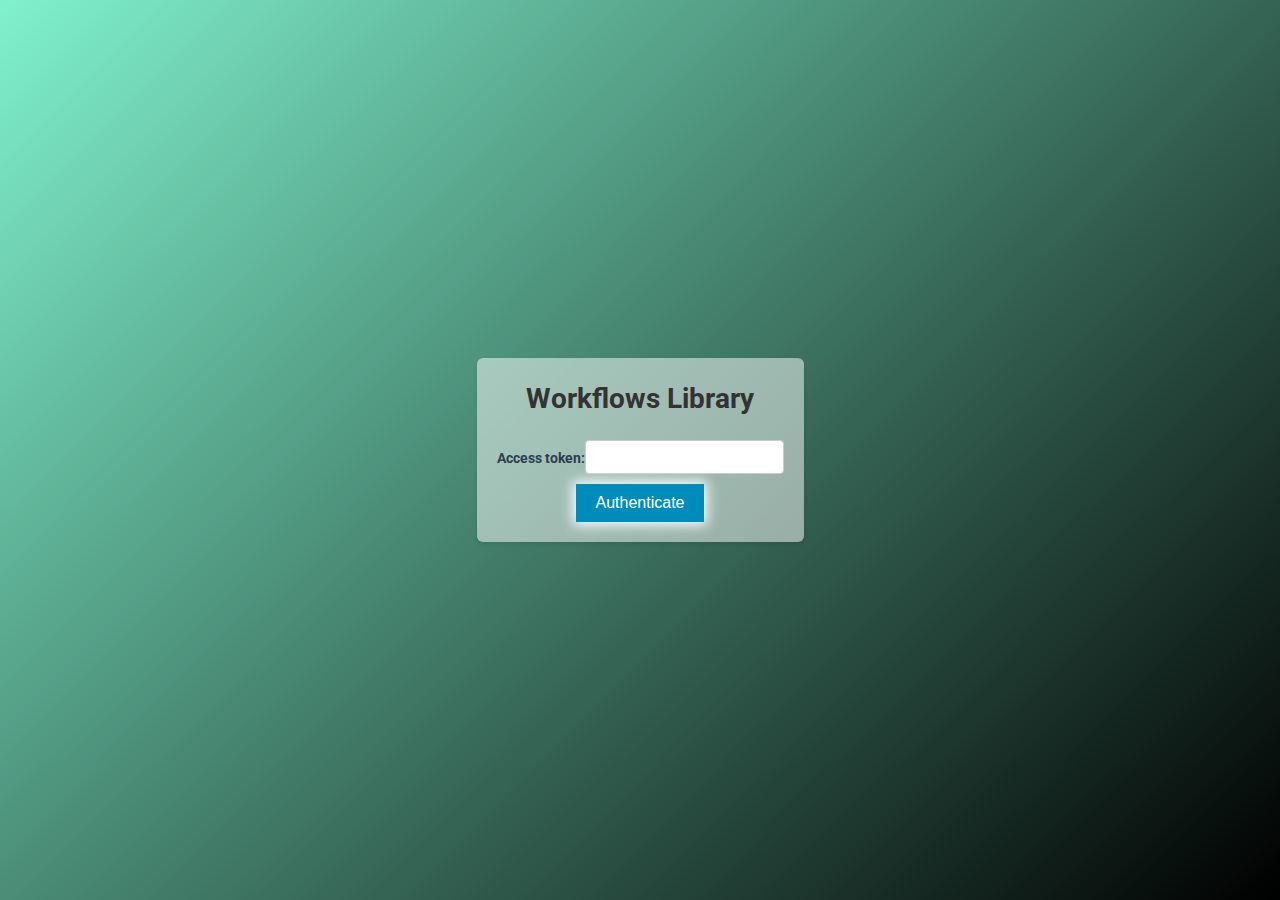
<file: index.html>
<!DOCTYPE html>
<!-- saved from url=(0014)about:internet -->
<html lang="pt">
<head>
    <meta charset="UTF-8">
    <meta name="viewport" content="width=device-width, initial-scale=1.0">
	<meta http-equiv="X-UA-Compatible" content="IE=edge" />
	<link rel="icon" type="image/png" href="./images/ícone_fundo preto.png"/>
    <title>Repositório Smarthis</title>
    <link rel="stylesheet" href="./css/login_style.css">
</head>
<body>
    <div class="container">
        <h1>Workflows Library</h1>
        <div id="authentication">
			<div id="token-label" style="display: flex;">
				<label for="token">Access token:</label>
            	<input type="password" id="token">
			</div>
            <div style="margin: auto;">
				<button id="authenticate">Authenticate</button>
				<div class="loadingio-spinner-1" style="display: none;">
					<div class="ldio-xfs3spiavjg">
					<div><div></div></div><div><div></div></div><div><div></div></div><div><div></div></div><div><div></div></div><div><div></div></div><div><div></div></div><div><div></div></div>
					</div>
				</div>
			</div>
        </div>
        <div id="project-selection" class="hidden">
			<h2 id="titleProjectSelection">Project Selection</h2>
			<div class="section" id="idProjeto">
				<div class="searchProject">
					<label for="projectId">Project ID:</label>
					<input type="text" id="projectId">
					<button id="verifyProjectId">Access project</button>
					<div class="loadingio-spinner-2" style="display: none;">
						<div class="ldio-xfs3spiavjg">
						<div><div></div></div><div><div></div></div><div><div></div></div><div><div></div></div><div><div></div></div><div><div></div></div><div><div></div></div><div><div></div></div>
						</div>
					</div>
				</div>
			</div>
			<div class="section hidden" id="pesquisarProjeto">
				<div class="searchProject">
					<label for="projectSearch">Search Project:</label>
					<input type="text" id="projectSearch">
					<button id="search">Search</button>
					<div class="loadingio-spinner-3" style="display: none;">
						<div class="ldio-xfs3spiavjg">
						<div><div></div></div><div><div></div></div><div><div></div></div><div><div></div></div><div><div></div></div><div><div></div></div><div><div></div></div><div><div></div></div>
						</div>
					</div>
				</div>
				<h3 id="results" style="text-align: center; display: none; margin: 10%;">Results</h3>
				<div>
					<ul id="projectResults"></ul>
				</div>
			</div>
			<div class="radio-buttons">
				<input type="radio" id="radioIdProjeto" name="projectOptions" checked>
				<label for="radioIdProjeto">Project ID</label>
				<input type="radio" id="radioPesquisarProjeto" name="projectOptions">
				<label for="radioPesquisarProjeto">Search Project</label>
			</div>
			<div class="logout">
				<button id="logoutButton">Logout</button>
			</div>
		</div>
		
    </div>
	<script src="./js/jquery-3.6.4.js"></script>
    <script src="./js/login.js"></script>
</body>
</html>
</file>
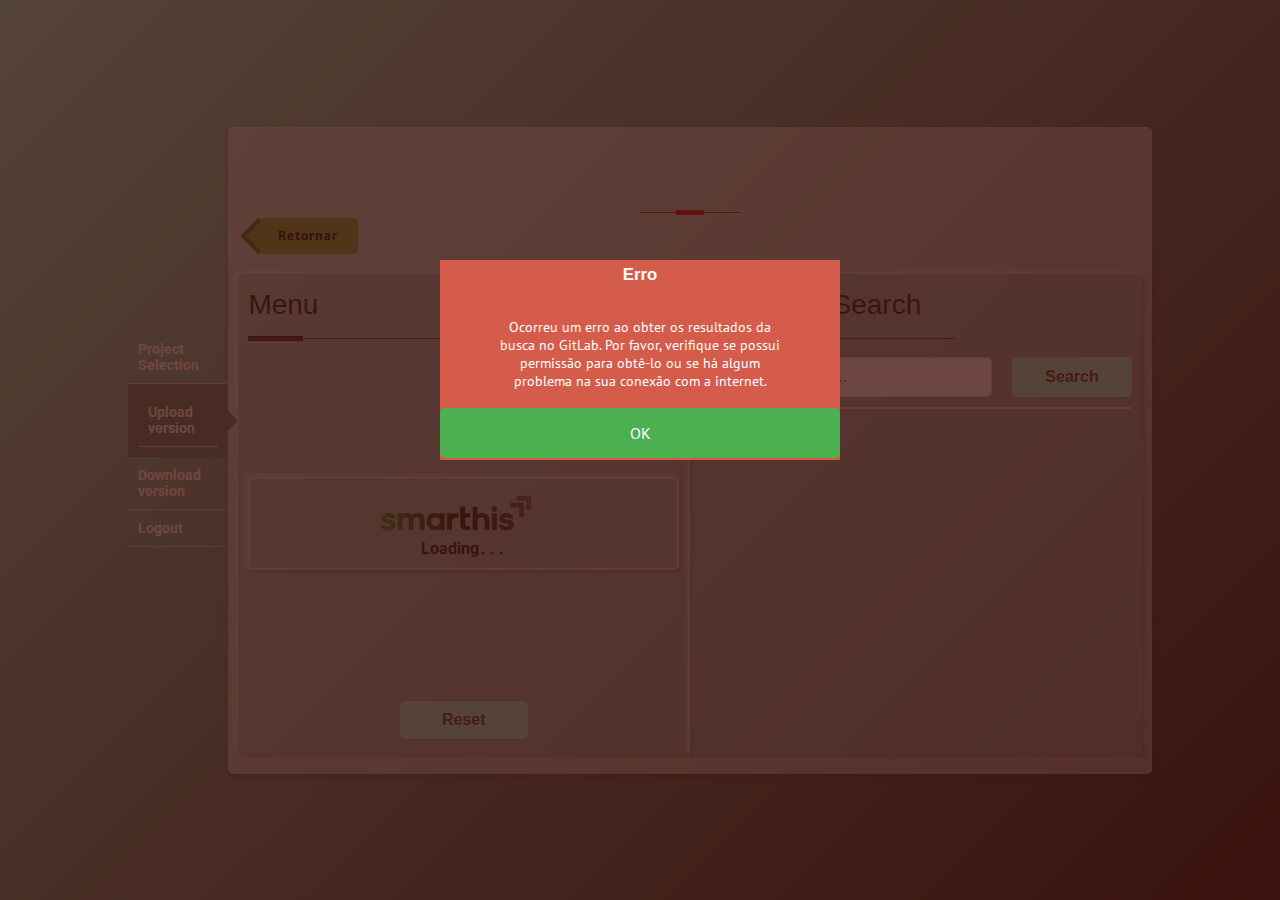
<file: pages/EncontrarCaminhoWorkflow.html>
<!DOCTYPE html>
<!-- saved from url=(0014)about:internet -->
<html lang="en">
<head>
    <meta charset="UTF-8">
    <meta name="viewport" content="width=device-width, initial-scale=1.0">
	<meta http-equiv="X-UA-Compatible" content="IE=edge" />
	<link rel="icon" type="image/png" href="../images/ícone_fundo preto.png"/>
	<link rel="stylesheet" href="../css/styleFindPath.css">
	<link rel="stylesheet" href="../css/balloon.css">
    <title>File Search</title>
</head>
<body>
	<div class="pageComplete">
		<div class="menuSidebar">
			<div class="left-container">
				<nav>
					<ul class="mcd-menu">
						<li class="main-li-menu"><a href="EncontrarProjeto.html" style="font-size: 14px;"><strong>Project Selection</strong></a></li>
						<li class="li-menu"><a href="EnviarWorkflow.html" style="font-size: 14px;"><strong>Upload version</strong></a></li>
						<li class="main-li-menu"><a href="PesquisarWorkflow.html" style="font-size: 14px;"><strong>Download version</strong></a></li>
						<li id="logout" class="main-li-menu"><a href="../index.html" style="font-size: 14px;"><strong>Logout</strong></a></li>
					</ul>
				</nav>
			</div>
		</div>
		<div class="menu-container">
			<div class="main-title">
				<div class="one">
					<h1 id="title-name">File Search</h1>
				</div>
				<div class="breadcrumb-reverse flat-reverse">
					<div></div>
					<a href="EnviarWorkflow.html" >Retornar</a>
					
				</div>
			</div>
			<div class="left-side">
				<div class="three">
					<h1 style="margin-bottom: 10px;">Menu</h1>
				</div>
				<div id="menuContainer" class="0">
					<div class="loading">
						<div class="imagem-degrade" style="display: none;"></div>
						<div class="loadingTitle" style="display: none;">
							<span class="carregando-texto">Loading</span><span class="pontos"><span class="ponto">.</span><span class="ponto">.</span><span class="ponto">.</span></span>
						</div>
					</div>
				</div>
				<div class="reset-button-container">
					<button class="reset-button" id="resetButton">Reset</button>
				</div>
			</div>
			<div class="right-side">
				<div class="three">
					<h1>Advanced Search</h1>
				</div>
				<form id="searchForm">
				  <div data-balloon-length="large" aria-label="You can search for a term or a part of the path where the desired file is located. To search a part of the path, simply place the forward slash between each section. For example: area/subarea/file.xaml(complete path) or area/subarea(part of a path)." data-balloon-pos="up" id="div-searchInput"><input type="text" id="searchInput" placeholder="Type your search..."></div>
				  <button id="search" class="search-button" type="submit">Search</button>
				</form>
				<div id="searchResults">
					<div class="loading">
						<div class="imagem-degrade" style="display: none;"></div>
						<div class="loadingTitle" style="display: none;">
							<span class="carregando-texto">Loading</span><span class="pontos"><span class="ponto">.</span><span class="ponto">.</span><span class="ponto">.</span></span>
						</div>
					</div>
					<div id="noResult" style="display: none;"><p style="text-align: center;">O caminho desejado não existe. Selecione o caminho abaixo para criá-lo.</p></div>
				</div>
			</div>
			<div id="file-infos">
				<div id="contents"></div>
			</div>
		</div>		
	</div>
	


<!-- svg icons -->
	<div id="svg-icons" style="display: none;">
		<svg version="1.1" id="Layer_1" xmlns="http://www.w3.org/2000/svg" xmlns:xlink="http://www.w3.org/1999/xlink" x="0px" y="0px"
			width="64px" height="16px" viewBox="0 0 64 16" enable-background="new 0 0 64 16" xml:space="preserve">
		<g id="arrow" transform="translate(0, 0)">
			<path style=" stroke:none;fill-rule:evenodd;fill:rgb(129 253 255 / 80%);fill-opacity:1;" d="M 1.226562 11.855469 L 0.148438 10.847656 C -0.0507812 10.664062 -0.0507812 10.363281 0.148438 10.179688 L 4.621094 6 L 0.148438 1.820312 C -0.0507812 1.636719 -0.046875 1.332031 0.148438 1.152344 L 1.226562 0.140625 C 1.421875 -0.0429688 1.746094 -0.0429688 1.941406 0.140625 L 6.765625 4.648438 L 6.773438 4.65625 L 7.851562 5.664062 C 8.046875 5.847656 8.050781 6.148438 7.851562 6.335938 L 6.773438 7.34375 L 6.765625 7.351562 L 1.941406 11.855469 C 1.746094 12.042969 1.425781 12.042969 1.226562 11.855469 Z M 1.226562 11.855469 "/>
		</g>
		<g id="closed-folder" transform="translate(16, 0)">
			<path fill="rgba(255, 255, 255, 0.8)" d="M15,3H8.3999996L5.6999998,0.3C5.5,0.1,5.3000002,0,5,0H1C0.4,0,0,0.4,0,1v14c0,0.6000004,0.4,1,1,1h14
				c0.6000004,0,1-0.3999996,1-1V4C16,3.4000001,15.6000004,3,15,3z"/>
		</g>
		<g id="open-folder" transform="translate(32, 0)">
			<path fill="rgba(255, 255, 255, 0.8)" d="M15.8000002,7.4000001C15.6000004,7.1999998,15.3000002,7,15,7H4
				C3.5999999,7,3.2,7.1999998,3.0999999,7.5999999l-3,7.0000005C-0.1,15.1999998,0.1,16,1,16h11
				c0.3999996,0,0.8000002-0.1999998,0.8999996-0.6000004l3-7C16.1000004,8.1000004,16,7.6999998,15.8000002,7.4000001z"/>
			<path fill="rgba(255, 255, 255, 0.8)" d="M1.2,6.8000002C1.7,5.6999998,2.8,5,4,5h9V3c0-0.5999999-0.3999996-1-1-1H6.4000001L4.6999998,0.3
				C4.5,0.1,4.3000002,0,4,0H1C0.4,0,0,0.4,0,1v8.6999998L1.2,6.8000002z"/>
		</g>
		<g id="file" transform="translate(48, 0)">
			<path style=" stroke:none;fill-rule:nonzero;fill:rgb(255,255,255,1);fill-opacity:1;" d="M 12 3.390625 C 12 3.238281 11.894531 3.105469 11.746094 3.0625 L 8.648438 0.144531 C 8.582031 0.0664062 8.480469 0.0195312 8.375 0.0195312 L 2.972656 0.0195312 C 2.625 0.0195312 2.34375 0.292969 2.34375 0.628906 L 2.34375 2.335938 L 0.628906 2.335938 C 0.28125 2.335938 0 2.609375 0 2.945312 L 0 13.371094 C 0 13.707031 0.28125 13.980469 0.628906 13.980469 L 9.03125 13.980469 C 9.378906 13.980469 9.65625 13.707031 9.65625 13.371094 L 9.65625 11.667969 L 11.371094 11.667969 C 11.71875 11.667969 11.996094 11.394531 11.996094 11.058594 C 11.996094 8.503906 11.996094 5.949219 11.996094 3.394531 Z M 3.042969 2.335938 L 3.042969 0.699219 L 8.023438 0.699219 L 8.023438 3.453125 C 8.023438 3.644531 8.179688 3.796875 8.375 3.796875 L 11.296875 3.796875 C 11.296875 6.191406 11.296875 8.585938 11.296875 10.980469 L 9.652344 10.980469 L 9.652344 5.707031 C 9.652344 5.554688 9.546875 5.421875 9.398438 5.378906 L 6.304688 2.460938 C 6.242188 2.382812 6.140625 2.335938 6.035156 2.335938 Z M 6.386719 3.527344 L 8.488281 5.433594 L 6.386719 5.433594 Z M 0.703125 13.300781 L 0.703125 3.015625 L 5.683594 3.015625 L 5.683594 5.773438 C 5.683594 5.960938 5.84375 6.113281 6.035156 6.113281 L 8.957031 6.113281 C 8.957031 8.511719 8.957031 10.90625 8.957031 13.300781 Z M 2.035156 7.9375 C 2.082031 7.882812 2.148438 7.851562 2.222656 7.851562 L 6.351562 7.851562 C 6.421875 7.851562 6.492188 7.882812 6.539062 7.933594 C 6.585938 7.988281 6.613281 8.058594 6.613281 8.128906 C 6.613281 8.199219 6.585938 8.269531 6.539062 8.320312 C 6.488281 8.375 6.421875 8.40625 6.351562 8.40625 L 2.222656 8.40625 C 2.148438 8.40625 2.082031 8.375 2.035156 8.324219 C 1.933594 8.210938 1.933594 8.046875 2.035156 7.9375 Z M 2.035156 11.226562 C 2.082031 11.171875 2.148438 11.140625 2.222656 11.140625 L 7.5 11.140625 C 7.574219 11.140625 7.640625 11.171875 7.6875 11.226562 C 7.738281 11.277344 7.761719 11.347656 7.761719 11.417969 C 7.765625 11.488281 7.738281 11.558594 7.691406 11.609375 C 7.640625 11.664062 7.574219 11.695312 7.5 11.695312 L 2.222656 11.695312 C 2.152344 11.695312 2.085938 11.664062 2.039062 11.609375 C 1.9375 11.5 1.9375 11.335938 2.039062 11.226562 Z M 7.5 9.496094 C 7.574219 9.496094 7.640625 9.527344 7.6875 9.582031 C 7.789062 9.691406 7.789062 9.855469 7.6875 9.96875 C 7.640625 10.019531 7.574219 10.050781 7.5 10.046875 L 2.222656 10.046875 C 2.152344 10.046875 2.085938 10.019531 2.039062 9.96875 C 1.988281 9.914062 1.960938 9.84375 1.960938 9.773438 C 1.960938 9.703125 1.988281 9.632812 2.039062 9.582031 C 2.085938 9.527344 2.152344 9.496094 2.222656 9.496094 Z M 2.035156 6.289062 C 2.082031 6.238281 2.152344 6.207031 2.222656 6.207031 L 4.664062 6.207031 C 4.734375 6.207031 4.804688 6.238281 4.851562 6.289062 C 4.953125 6.402344 4.953125 6.566406 4.851562 6.675781 C 4.804688 6.730469 4.738281 6.757812 4.664062 6.761719 L 2.222656 6.761719 C 2.148438 6.761719 2.082031 6.730469 2.035156 6.679688 C 1.933594 6.566406 1.933594 6.402344 2.035156 6.289062 Z M 2.035156 4.648438 C 2.082031 4.59375 2.152344 4.5625 2.222656 4.5625 L 3.566406 4.5625 C 3.636719 4.5625 3.707031 4.59375 3.753906 4.644531 C 3.851562 4.757812 3.851562 4.921875 3.753906 5.03125 C 3.707031 5.085938 3.640625 5.113281 3.566406 5.117188 L 2.222656 5.117188 C 2.152344 5.117188 2.085938 5.085938 2.039062 5.035156 C 1.988281 4.980469 1.960938 4.910156 1.960938 4.839844 C 1.960938 4.769531 1.988281 4.699219 2.039062 4.648438 Z M 8.726562 1.210938 L 10.832031 3.117188 L 8.726562 3.117188 Z M 8.726562 1.210938 "/>
		</g>
		</svg>
	</div>

	<script src="../js/jquery-3.6.4.js"></script>
	<script src="../js/scriptFindPath.js"></script>
</body>
</html>
</file>
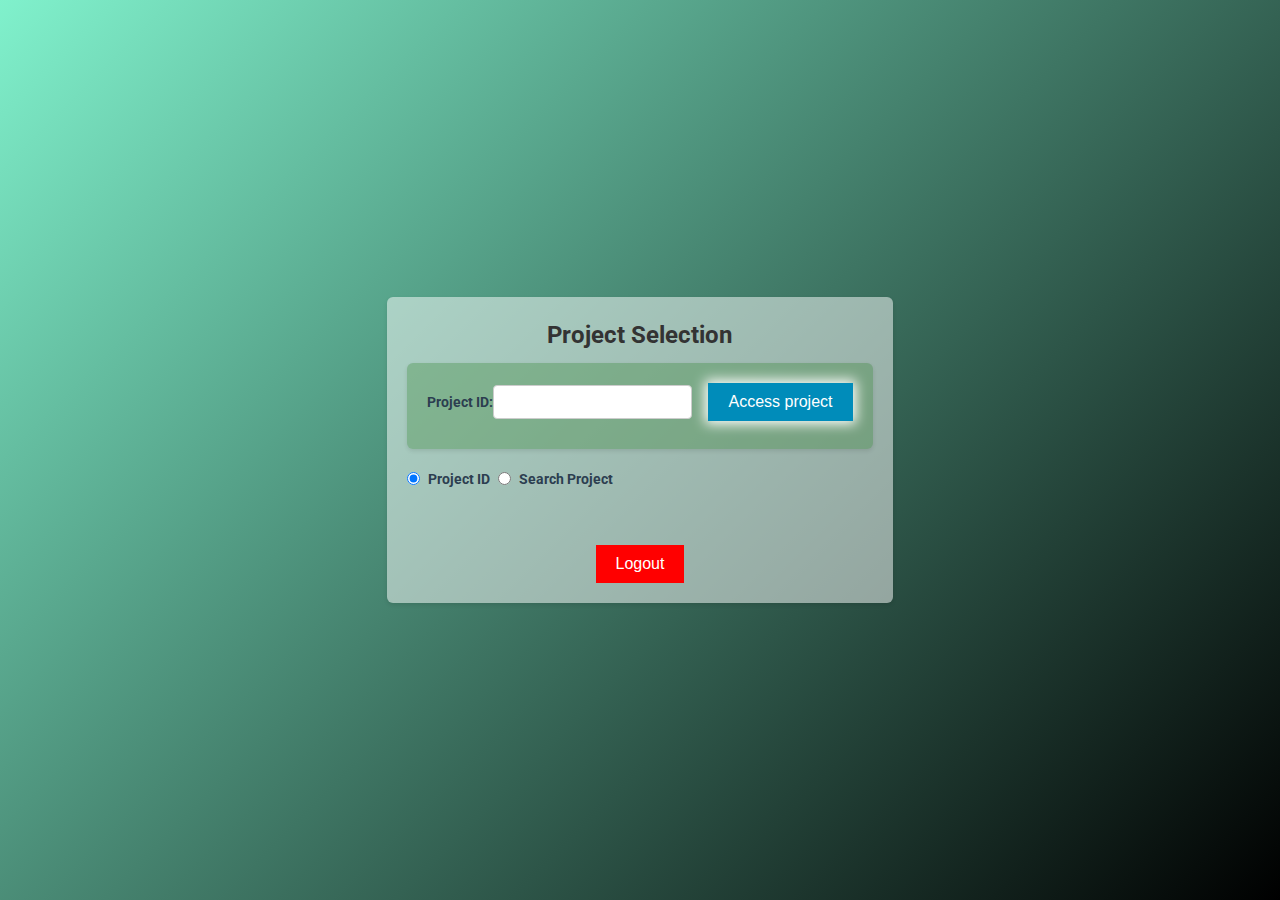
<file: pages/EncontrarProjeto.html>
<!DOCTYPE html>
<!-- saved from url=(0014)about:internet -->
<html lang="pt">
<head>
    <meta charset="UTF-8">
    <meta name="viewport" content="width=device-width, initial-scale=1.0">
	<meta http-equiv="X-UA-Compatible" content="IE=edge" />
	<link rel="icon" type="image/png" href="../images/ícone_fundo preto.png"/>
    <title>Repositório Smarthis</title>
    <link rel="stylesheet" href="../css/searchProject.css">
</head>
<body>
    <div class="container">
        <div id="project-selection">
			<h2 id="titleProjectSelection">Project Selection</h2>
			<div class="section" id="idProjeto">
				<div class="searchProject">
					<label for="projectId">Project ID:</label>
					<input type="text" id="projectId">
					<button id="verifyProjectId">Access project</button>
					<div class="loadingio-spinner-2" style="display: none;">
						<div class="ldio-xfs3spiavjg">
						<div><div></div></div><div><div></div></div><div><div></div></div><div><div></div></div><div><div></div></div><div><div></div></div><div><div></div></div><div><div></div></div>
						</div>
					</div>
				</div>
			</div>
			<div class="section" id="pesquisarProjeto">
				<div class="searchProject">
					<label for="projectSearch">Search Project:</label>
					<input type="text" id="projectSearch">
					<button id="search">Search</button>
					<div class="loadingio-spinner-3" style="display: none;">
						<div class="ldio-xfs3spiavjg">
						<div><div></div></div><div><div></div></div><div><div></div></div><div><div></div></div><div><div></div></div><div><div></div></div><div><div></div></div><div><div></div></div>
						</div>
					</div>
				</div>
				<h3 id="results" style="display: none;">Results</h3>
				<div>
					<ul id="projectResults" style="display: none;"></ul>
				</div>
			</div>
			<div class="radio-buttons">
				<input type="radio" id="radioIdProjeto" name="projectOptions" checked>
				<label for="radioIdProjeto">Project ID</label>
				<input type="radio" id="radioPesquisarProjeto" name="projectOptions">
				<label for="radioPesquisarProjeto">Search Project</label>
			</div>
			<div class="logout">
				<button id="logoutButton">Logout</button>
			</div>
		</div>
		
    </div>
	<script src="../js/jquery-3.6.4.js"></script>
    <script src="../js/searchProject.js"></script>
</body>
</html>
</file>
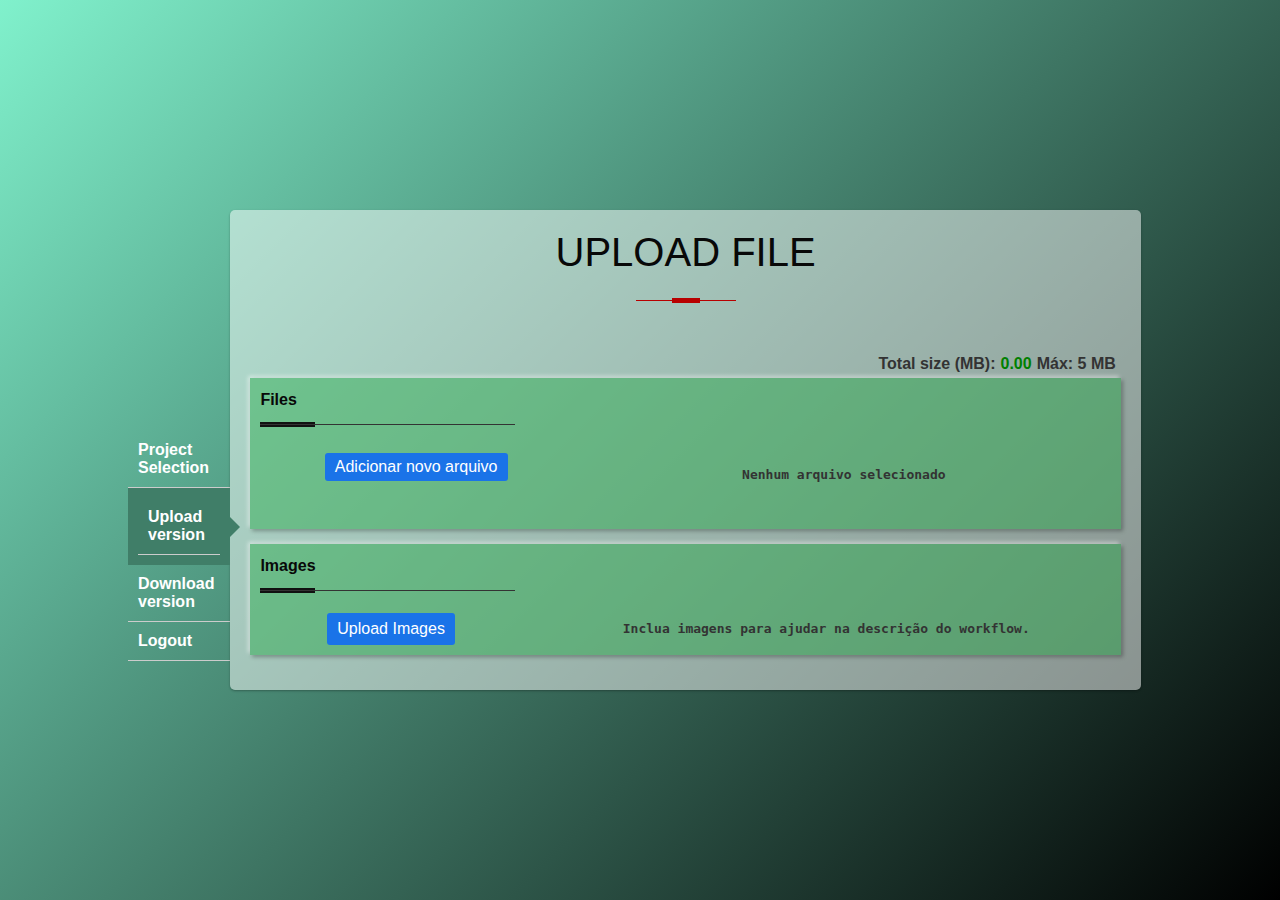
<file: pages/EnviarWorkflow.html>
<!DOCTYPE html>
<!-- saved from url=(0014)about:internet -->
<html lang="en">
<head>
    <meta charset="UTF-8">
    <meta name="viewport" content="width=device-width, initial-scale=1.0">
	<meta http-equiv="X-UA-Compatible" content="IE=edge" />
	<link rel="icon" type="image/png" href="../images/ícone_fundo preto.png"/>
	<link rel="stylesheet" href="../css/sendWorkflowStyle.css">
  <link rel="stylesheet" href="https://cdnjs.cloudflare.com/ajax/libs/font-awesome/6.1.0/css/all.min.css">
    <title>List GitLab Projects</title>
</head>
<body>
  <div class="pageComplete">
    <div class="menuSidebar">
			<div class="left-container">
				<nav>
					<ul class="mcd-menu">
						<li class="main-li-menu"><a href="EncontrarProjeto.html"><strong>Project Selection</strong></a></li>
						<li class="li-menu"><a href="EnviarWorkflow.html"><strong>Upload version</strong></a></li>
						<li class="main-li-menu"><a href="PesquisarWorkflow.html"><strong>Download version</strong></a></li>
						<li id="logout" class="main-li-menu"><a href="../index.html"><strong>Logout</strong></a></li>
					</ul>
				</nav>
			</div>
		</div>
    <div class="container">
      <div class="one">
        <h1 class="one-title">UPLOAD FILE</h1>
      </div>
      <div class="totalSize">
        <label>Total size (MB):</label>
        <span id="spanTotalSize" style="font-weight: 700; color: green;">0.00</span>
        <label>Máx: 5 MB</label>
      </div>
      <div id="content">
        <div class="three">
          <h1 id="fileDescription">Files</h1>
        </div>
        <div class="contentFiles">
          <div class="file-area">
            <input type="file" id="fileInput" multiple style="display: none;">
            <div id="fileUpload" class="file-upload">
              <button id="addFileButton" type="button">Adicionar novo arquivo</button>
            </div>
            <div id="fileList" class="file-list-container"></div>
            <label for="fileSelect" hidden>Selecionar arquivo principal:</label>
            <span id="selectedFileName" hidden></span>
            <select id="fileSelect" hidden>
              <option>Selecione um arquivo</option>
            </select>
          </div>
          <div id="inicial">Nenhum arquivo selecionado</div>
          <div id="infoArea" class="info-area">
            <div class="one">
              <h1 id="infoWorkflow"></h1>
            </div>
            <div class="containerDescription">
              <div class="three">
                <h1 id="fileDescription">Descrição</h1>
              </div>
              <div class="textarea-container">
                <textarea id="description" maxlength="5000" onkeypress="checkInput(event)" rows="5" cols="50" placeholder="Descrição do arquivo"></textarea>
              </div>
            </div>
            <div class="containerDescription">
              <div class="three">
                <h1 id="fileDescription">Argumentos</h1>
              </div>
              <table id="argumentsTable">
                <thead>
                  <tr>
                    <th style="width: 150px;">Nome</th>
                    <th style="width: 150px;">Direção</th>
                    <th style="width: 150px;">Tipo</th>
                    <th>Descrição</th>
                  </tr>
                </thead>
                <tbody id="argumentsTableBody">
                </tbody>
              </table>
            </div>
            <div style="display: flex; justify-content: space-around; margin-top: 3em;">
              <button id="remove">Remove File</button>
              <button class="selectSaveFile selectSaveFileHover" id="save">Save Change</button>
            </div>
            <div style="text-align: center; margin-top: 20px;">
              <button id="advance" style="width: 200px; text-align: center;">Go to Upload Page</button>
            </div>
          </div>
        </div>
      </div> 
      <div class="image">
        <div class="three">
          <h1 id="fileDescription">Images</h1>
        </div>
        <div id="selectImage">  
          <button id="uploadImage">Upload Images</button>
          <div id="noImage">Inclua imagens para ajudar na descrição do workflow.</div>
        </div>
        <div class="viewImage"></div>
        <div style="display: flex; justify-content: center;">
          <button class="selectSaveImage selectSaveImageHover" id="saveImages" style="display: none; width: 200px; height: 2em;">Save images</button>
        </div>
      </div>
    </div>
  </div>
  
  <script src="../js/jquery-3.6.4.js"></script>
  <script src="../js/sendScript.js"></script>
  <script src="../js/FileSaver.js"></script>
  <script src="../js/jszip.js"></script>
</body>
</html>
</file>
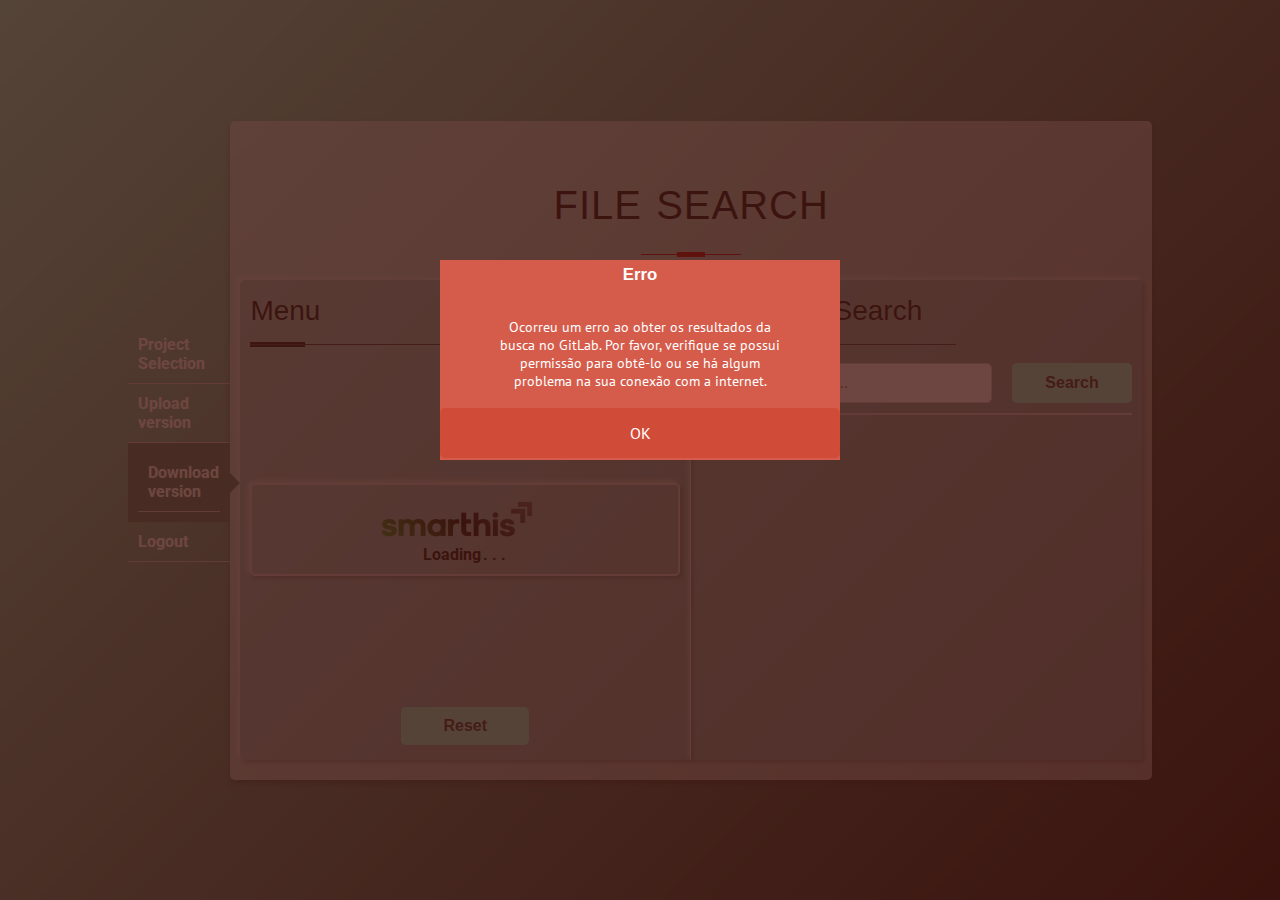
<file: pages/PesquisarWorkflow.html>
<!DOCTYPE html>
<!-- saved from url=(0014)about:internet -->
<html lang="en">
<head>
    <meta charset="UTF-8">
    <meta name="viewport" content="width=device-width, initial-scale=1.0">
	<meta http-equiv="X-UA-Compatible" content="IE=edge" />
	<link rel="icon" type="image/png" href="../images/ícone_fundo preto.png"/>
	<link rel="stylesheet" href="../css/style.css">
	<link rel="stylesheet" href="../css/balloon.css">
    <title>File Search</title>
</head>
<body>
	<div class="pageComplete">
		<div class="menuSidebar">
			<div class="left-container">
				<nav>
					<ul class="mcd-menu">
						<li class="main-li-menu"><a href="EncontrarProjeto.html"><strong>Project Selection</strong></a></li>
						<li class="main-li-menu"><a href="EnviarWorkflow.html"><strong>Upload version</strong></a></li>
						<li class="main-li-menu li-menu"><a href="PesquisarWorkflow.html"><strong>Download version</strong></a></li>
						<li class="main-li-menu"><a href="../index.html"><strong>Logout</strong></a></li>
					</ul>
				</nav>
			</div>
		</div>
		<div class="menu-container">
			<div class="main-title">
				<div class="one">
					<h1>File Search</h1>
				</div>
			</div>
			<div class="left-side">
				<div class="three">
					<h1 style="margin-bottom: 10px;">Menu</h1>
				</div>
				<div id="menuContainer" class="0">
					<div class="loading">
						<div class="imagem-degrade" style="display: none;"></div>
						<div class="loadingTitle" style="display: none;">
							<span class="carregando-texto">Loading</span><span class="pontos"><span class="ponto">.</span><span class="ponto">.</span><span class="ponto">.</span></span>
						</div>
					</div>
				</div>
				<div class="reset-button-container">
					<button class="reset-button" id="resetButton">Reset</button>
				</div>
			</div>
			<div class="right-side">
				<div class="three">
					<h1>Advanced Search</h1>
				</div>
				<form id="searchForm">
				  <div data-balloon-length="large" aria-label="You can search for a term or a part of the path where the desired file is located. To search a part of the path, simply place the forward slash between each section. For example: area/subarea/file.xaml(complete path) or area/subarea(part of a path)." data-balloon-pos="up" id="div-searchInput"><input type="text" id="searchInput" placeholder="Type your search..."></div>
				  <button id="search" class="search-button" type="submit">Search</button>
				</form>
				<div id="searchResults">
					<div class="loading">
						<div class="imagem-degrade" style="display: none;"></div>
						<div class="loadingTitle" style="display: none;">
							<span class="carregando-texto">Loading</span><span class="pontos"><span class="ponto">.</span><span class="ponto">.</span><span class="ponto">.</span></span>
						</div>
					</div>
					<div id="noResult" style="display: none;"><p style="text-align: center;">Nenhum resultado encontrado</p></div>
				</div>
			</div>
			<div id="file-infos">
				<div id="contents"></div>
			</div>
		</div>
	</div>
	


<!-- svg icons -->
	<div id="svg-icons" style="display: none;">
		<svg version="1.1" id="Layer_1" xmlns="http://www.w3.org/2000/svg" xmlns:xlink="http://www.w3.org/1999/xlink" x="0px" y="0px"
			width="64px" height="16px" viewBox="0 0 64 16" enable-background="new 0 0 64 16" xml:space="preserve">
		<g id="arrow" transform="translate(0, 0)">
			<path style=" stroke:none;fill-rule:evenodd;fill:rgb(129 253 255 / 80%);fill-opacity:1;" d="M 1.226562 11.855469 L 0.148438 10.847656 C -0.0507812 10.664062 -0.0507812 10.363281 0.148438 10.179688 L 4.621094 6 L 0.148438 1.820312 C -0.0507812 1.636719 -0.046875 1.332031 0.148438 1.152344 L 1.226562 0.140625 C 1.421875 -0.0429688 1.746094 -0.0429688 1.941406 0.140625 L 6.765625 4.648438 L 6.773438 4.65625 L 7.851562 5.664062 C 8.046875 5.847656 8.050781 6.148438 7.851562 6.335938 L 6.773438 7.34375 L 6.765625 7.351562 L 1.941406 11.855469 C 1.746094 12.042969 1.425781 12.042969 1.226562 11.855469 Z M 1.226562 11.855469 "/>
		</g>
		<g id="closed-folder" transform="translate(16, 0)">
			<path fill="rgba(255, 255, 255, 0.8)" d="M15,3H8.3999996L5.6999998,0.3C5.5,0.1,5.3000002,0,5,0H1C0.4,0,0,0.4,0,1v14c0,0.6000004,0.4,1,1,1h14
				c0.6000004,0,1-0.3999996,1-1V4C16,3.4000001,15.6000004,3,15,3z"/>
		</g>
		<g id="open-folder" transform="translate(32, 0)">
			<path fill="rgba(255, 255, 255, 0.8)" d="M15.8000002,7.4000001C15.6000004,7.1999998,15.3000002,7,15,7H4
				C3.5999999,7,3.2,7.1999998,3.0999999,7.5999999l-3,7.0000005C-0.1,15.1999998,0.1,16,1,16h11
				c0.3999996,0,0.8000002-0.1999998,0.8999996-0.6000004l3-7C16.1000004,8.1000004,16,7.6999998,15.8000002,7.4000001z"/>
			<path fill="rgba(255, 255, 255, 0.8)" d="M1.2,6.8000002C1.7,5.6999998,2.8,5,4,5h9V3c0-0.5999999-0.3999996-1-1-1H6.4000001L4.6999998,0.3
				C4.5,0.1,4.3000002,0,4,0H1C0.4,0,0,0.4,0,1v8.6999998L1.2,6.8000002z"/>
		</g>
		<g id="file" transform="translate(48, 0)">
			<path style=" stroke:none;fill-rule:nonzero;fill:rgb(255,255,255,1);fill-opacity:1;" d="M 12 3.390625 C 12 3.238281 11.894531 3.105469 11.746094 3.0625 L 8.648438 0.144531 C 8.582031 0.0664062 8.480469 0.0195312 8.375 0.0195312 L 2.972656 0.0195312 C 2.625 0.0195312 2.34375 0.292969 2.34375 0.628906 L 2.34375 2.335938 L 0.628906 2.335938 C 0.28125 2.335938 0 2.609375 0 2.945312 L 0 13.371094 C 0 13.707031 0.28125 13.980469 0.628906 13.980469 L 9.03125 13.980469 C 9.378906 13.980469 9.65625 13.707031 9.65625 13.371094 L 9.65625 11.667969 L 11.371094 11.667969 C 11.71875 11.667969 11.996094 11.394531 11.996094 11.058594 C 11.996094 8.503906 11.996094 5.949219 11.996094 3.394531 Z M 3.042969 2.335938 L 3.042969 0.699219 L 8.023438 0.699219 L 8.023438 3.453125 C 8.023438 3.644531 8.179688 3.796875 8.375 3.796875 L 11.296875 3.796875 C 11.296875 6.191406 11.296875 8.585938 11.296875 10.980469 L 9.652344 10.980469 L 9.652344 5.707031 C 9.652344 5.554688 9.546875 5.421875 9.398438 5.378906 L 6.304688 2.460938 C 6.242188 2.382812 6.140625 2.335938 6.035156 2.335938 Z M 6.386719 3.527344 L 8.488281 5.433594 L 6.386719 5.433594 Z M 0.703125 13.300781 L 0.703125 3.015625 L 5.683594 3.015625 L 5.683594 5.773438 C 5.683594 5.960938 5.84375 6.113281 6.035156 6.113281 L 8.957031 6.113281 C 8.957031 8.511719 8.957031 10.90625 8.957031 13.300781 Z M 2.035156 7.9375 C 2.082031 7.882812 2.148438 7.851562 2.222656 7.851562 L 6.351562 7.851562 C 6.421875 7.851562 6.492188 7.882812 6.539062 7.933594 C 6.585938 7.988281 6.613281 8.058594 6.613281 8.128906 C 6.613281 8.199219 6.585938 8.269531 6.539062 8.320312 C 6.488281 8.375 6.421875 8.40625 6.351562 8.40625 L 2.222656 8.40625 C 2.148438 8.40625 2.082031 8.375 2.035156 8.324219 C 1.933594 8.210938 1.933594 8.046875 2.035156 7.9375 Z M 2.035156 11.226562 C 2.082031 11.171875 2.148438 11.140625 2.222656 11.140625 L 7.5 11.140625 C 7.574219 11.140625 7.640625 11.171875 7.6875 11.226562 C 7.738281 11.277344 7.761719 11.347656 7.761719 11.417969 C 7.765625 11.488281 7.738281 11.558594 7.691406 11.609375 C 7.640625 11.664062 7.574219 11.695312 7.5 11.695312 L 2.222656 11.695312 C 2.152344 11.695312 2.085938 11.664062 2.039062 11.609375 C 1.9375 11.5 1.9375 11.335938 2.039062 11.226562 Z M 7.5 9.496094 C 7.574219 9.496094 7.640625 9.527344 7.6875 9.582031 C 7.789062 9.691406 7.789062 9.855469 7.6875 9.96875 C 7.640625 10.019531 7.574219 10.050781 7.5 10.046875 L 2.222656 10.046875 C 2.152344 10.046875 2.085938 10.019531 2.039062 9.96875 C 1.988281 9.914062 1.960938 9.84375 1.960938 9.773438 C 1.960938 9.703125 1.988281 9.632812 2.039062 9.582031 C 2.085938 9.527344 2.152344 9.496094 2.222656 9.496094 Z M 2.035156 6.289062 C 2.082031 6.238281 2.152344 6.207031 2.222656 6.207031 L 4.664062 6.207031 C 4.734375 6.207031 4.804688 6.238281 4.851562 6.289062 C 4.953125 6.402344 4.953125 6.566406 4.851562 6.675781 C 4.804688 6.730469 4.738281 6.757812 4.664062 6.761719 L 2.222656 6.761719 C 2.148438 6.761719 2.082031 6.730469 2.035156 6.679688 C 1.933594 6.566406 1.933594 6.402344 2.035156 6.289062 Z M 2.035156 4.648438 C 2.082031 4.59375 2.152344 4.5625 2.222656 4.5625 L 3.566406 4.5625 C 3.636719 4.5625 3.707031 4.59375 3.753906 4.644531 C 3.851562 4.757812 3.851562 4.921875 3.753906 5.03125 C 3.707031 5.085938 3.640625 5.113281 3.566406 5.117188 L 2.222656 5.117188 C 2.152344 5.117188 2.085938 5.085938 2.039062 5.035156 C 1.988281 4.980469 1.960938 4.910156 1.960938 4.839844 C 1.960938 4.769531 1.988281 4.699219 2.039062 4.648438 Z M 8.726562 1.210938 L 10.832031 3.117188 L 8.726562 3.117188 Z M 8.726562 1.210938 "/>
		</g>
		</svg>
	</div>
	<script src="../js/jquery-3.6.4.js"></script>
	<script src="../js/scriptSearch.js"></script>
</body>
</html>
</file>
<file: css/login_style.css>
@font-face {
    font-family: 'Roboto';
    font-style: normal;
    font-weight: 400;
    src: url('../fonts/Roboto-Regular.ttf') format('truetype');
}

@font-face {
    font-family: 'Roboto';
    font-style: normal;
    font-weight: 500;
    src: url('../fonts/Roboto-Medium.ttf') format('truetype');
}

@font-face {
    font-family: 'Roboto';
    font-style: normal;
    font-weight: 700;
    src: url('../fonts/Roboto-Bold.ttf') format('truetype');
}

@-webkit-keyframes popUpEntrada {
  0%{opacity: 0; margin-top: -20%;}
  75%{margin-top: 5%;}
  100%{opacity: 1;}
}
@keyframes popUpEntrada {
  0%{opacity: 0; margin-top: -20%;}
  75%{margin-top: 5%;}
  100%{opacity: 1;}
}
@-webkit-keyframes popUpSaida {
  0%{opacity: 1;}
  75%{opacity: 1; margin-top: -20%;}
  100%{opacity: 0;margin-top: 40%;}
}
@keyframes popUpSaida {
  0%{opacity: 1;}
  75%{opacity: 1; margin-top: -20%;}
  100%{opacity: 0;margin-top: 40%;}
}

* {
  box-sizing: border-box;
  margin: 0;
  padding: 0;
}

html {
  background-image: linear-gradient(135deg, #80f1cc, #000);
  background-attachment: fixed;
}

html, body {
  height: 100%;
}
body {
  display: flex;
  justify-content: center;
  align-items: center;
  font-family: 'Roboto', Arial, sans-serif;
  font-size: 16px;
  line-height: 1.5;
  color: #333;
  background-size: cover;
  background-position: center;
}
.container {
  max-width: 600px;
  margin: auto;
  padding: 20px;
  background-color: rgba(255, 255, 255, 0.5);
  border-radius: 6px;
  box-shadow: 0 2px 4px rgba(0, 0, 0, 0.1);
}
h1, h2 {
  font-weight: 500;
  color: #333;
  text-align: center;
  margin-bottom: 20px;
}
h1 {
  font-size: 28px;
  font-weight: bold;
  margin-bottom: 20px;
  text-align: center;
}
h2 {
  font-size: 24px;
  font-weight: bold;
  margin-bottom: 10px;
}
label {
  display: flex;
  align-items: center;
  justify-content: center;
  margin-bottom: 0.5em;
  color: #2c3e50;
  font-size: 0.9em;
  font-weight: 600;
  transition: color 0.3s ease;
}
label:hover {
  color: #3498db;
}
input {
  padding: 8px;
  margin-bottom: 10px;
  border: 1px solid #ccc;
  border-radius: 4px;
  font-size: 14px;
}
button {
  padding: 10px 20px;
  font-size: 16px;
  border: none;
  color: #fff;
  background-color: #008CBA;
  cursor: pointer;
  transition: all 0.3s ease;
  outline: none;
  position: relative;
}
button:hover {
  background-color: #0056b3;
}
button:active {
  background-color: #004085;
}
.hidden {
  display: none;
}

#authenticate {
  box-shadow: 0px 0px 12px 3px;
  transition: transform 0.1s;
}

#authenticate:active {
  transform: scale(0.95); /* Diminui o tamanho do botão para 95% quando clicado */
}

#projectResults {
  max-height: 400px;
  overflow: hidden;
  list-style-type: none;
  padding: 0;
  background-color: rgb(76 5 5);
  color: white;
}

#projectResults:hover {
  overflow-y: auto;  /* exibe o scrollbar em hover */
  overflow-x: auto;
}

#projectResults::-webkit-scrollbar {
  width: 10px;  /* define a largura da barra de rolagem */
}

#projectResults::-webkit-scrollbar-track {
  background: #f1f1f1;  /* define a cor da track */
}

#projectResults::-webkit-scrollbar-thumb {
  background: #34d865;  /* define a cor da handle */
}

#projectResults::-webkit-scrollbar-thumb:hover {
  background: #2b8030;
}

#projectResults li {
  padding: 8px 0px 8px 0px;
  cursor: pointer;
  border: 1px solid transparent;
  transition: background-color 0.3s, border-color 0.3s;
  font-weight: 700;
  white-space: nowrap;
  display: inline-block;
}

#projectResults li:hover {
  background-color: rgba(196, 64, 64, 0.548);
  border-color: rgba(0, 0, 0, 0.2);
}
#projectResults li:active {
  background-color: rgba(0, 0, 0, 0.2);
  border-color: rgba(0, 0, 0, 0.3);
}


.no-results {
  color: #999;
  text-align: center;
}
.section {
  background-color: #277e244d;
  padding: 20px;
  border-radius: 6px;
  box-shadow: 0 2px 4px rgba(0, 0, 0, 0.1);
  margin-bottom: 20px;
}
#project-selection .section:last-child {
  margin-bottom: 0;
}
#titleProjectSelection {
	text-align: center;
}
.radio-buttons {
  display: flex;
  align-items: center;
  gap: 8px;
}

.logout {
  margin-top: 10%;
  text-align: center;
}

#logoutButton {
  background-color: red;
}

#authentication {
  display: flex;
  flex-direction: column;
}

.searchProject {
  display: flex;
  align-items: baseline;
}

#verifyProjectId {
  margin-left: 1em;
  box-shadow: 0px 0px 12px 3px;
  transition: transform 0.1s;
}

#verifyProjectId:active {
  transform: scale(0.95); /* Diminui o tamanho do botão para 95% quando clicado */
}

#search {
  margin-left: 1em;
  box-shadow: 0px 0px 12px 3px;
  transition: transform 0.1s;
}

#search:active {
  transform: scale(0.95); /* Diminui o tamanho do botão para 95% quando clicado */
}

@keyframes ldio-xfs3spiavjg {
  0% {
    opacity: 1;
    backface-visibility: hidden;
    transform: translateZ(0) scale(1.5,1.5);
  } 100% {
    opacity: 0;
    backface-visibility: hidden;
    transform: translateZ(0) scale(1,1);
  }
}
.ldio-xfs3spiavjg div > div {
  position: absolute;
  width: 12px;
  height: 12px;
  border-radius: 50%;
  background: #9d2e12;
  animation: ldio-xfs3spiavjg 1s linear infinite;
}.ldio-xfs3spiavjg div:nth-child(1) > div {
  left: 74px;
  top: 44px;
  animation-delay: -0.875s;
}
.ldio-xfs3spiavjg > div:nth-child(1) {
  transform: rotate(0deg);
  transform-origin: 80px 50px;
}.ldio-xfs3spiavjg div:nth-child(2) > div {
  left: 65px;
  top: 65px;
  animation-delay: -0.75s;
}
.ldio-xfs3spiavjg > div:nth-child(2) {
  transform: rotate(45deg);
  transform-origin: 71px 71px;
}.ldio-xfs3spiavjg div:nth-child(3) > div {
  left: 44px;
  top: 74px;
  animation-delay: -0.625s;
}
.ldio-xfs3spiavjg > div:nth-child(3) {
  transform: rotate(90deg);
  transform-origin: 50px 80px;
}.ldio-xfs3spiavjg div:nth-child(4) > div {
  left: 23px;
  top: 65px;
  animation-delay: -0.5s;
}
.ldio-xfs3spiavjg > div:nth-child(4) {
  transform: rotate(135deg);
  transform-origin: 29px 71px;
}.ldio-xfs3spiavjg div:nth-child(5) > div {
  left: 14px;
  top: 44px;
  animation-delay: -0.375s;
}
.ldio-xfs3spiavjg > div:nth-child(5) {
  transform: rotate(180deg);
  transform-origin: 20px 50px;
}.ldio-xfs3spiavjg div:nth-child(6) > div {
  left: 23px;
  top: 23px;
  animation-delay: -0.25s;
}
.ldio-xfs3spiavjg > div:nth-child(6) {
  transform: rotate(225deg);
  transform-origin: 29px 29px;
}.ldio-xfs3spiavjg div:nth-child(7) > div {
  left: 44px;
  top: 14px;
  animation-delay: -0.125s;
}
.ldio-xfs3spiavjg > div:nth-child(7) {
  transform: rotate(270deg);
  transform-origin: 50px 20px;
}.ldio-xfs3spiavjg div:nth-child(8) > div {
  left: 65px;
  top: 23px;
  animation-delay: 0s;
}
.ldio-xfs3spiavjg > div:nth-child(8) {
  transform: rotate(315deg);
  transform-origin: 71px 29px;
}
.loadingio-spinner-1, .loadingio-spinner-2, .loadingio-spinner-3 {
  width: 41px;
  height: 41px;
  display: inline-block;
  overflow: hidden;
  background: none;
  margin-left: 1em;
  margin-top: auto;
}

.ldio-xfs3spiavjg {
  width: 100%;
  height: 100%;
  position: relative;
  transform: translateZ(0) scale(0.41);
  backface-visibility: hidden;
  transform-origin: 0 0; /* see note above */
}
.ldio-xfs3spiavjg div { box-sizing: content-box; }

.popUpFundo{
  display: none;
  position: fixed;
  top: 0;
  left: 0;
  width: 100%;
  height: 100%;
  margin: 0;
  padding: 0;
  background-color:#4879c3;
  opacity: 0.8;
  z-index: 50;
}
.popUp{
  box-sizing: border-box;
  -webkit-box-sizing: border-box;
  -moz-box-sizing: border-box;
  display: none;
  position: fixed;
  top: 40%;
  left: 50%;
  padding: 0;
  font-size: 14px;
  font-family: 'PT Sans', sans-serif;
  color: #fff;
  border-style:none;
  z-index: 999;
  overflow: hidden;
  font-weight: 400;
}
.popUp button:focus{
  outline-style: none;
}
.popUp>h1{
  box-sizing: border-box;
  -webkit-box-sizing: border-box;
  -moz-box-sizing: border-box;
  margin: 0;
  padding: 5px;
  min-height: 40px;
  font-size: 1.2em;
  font-weight: bold;
  text-align: center;
  color: #fff;
  background-color: transparent;
  border-style: none;
  border-width: 5px;
  border-color: black;
}
.vermelha>h1{
  border-color: #fa5032;
}

.popUp>div{
  display: block;
  box-sizing: border-box;
  -webkit-box-sizing: border-box;
  -moz-box-sizing: border-box;
  width: 100%;
  padding: 5%;
  text-align: center;
  vertical-align: middle;
  border-width: 1px;
  border-color: #ccc;
  border-style: none none solid none;
  overflow: auto;
}
.popUp>div>span{
  display: table-cell;
  box-sizing: border-box;
  -webkit-box-sizing: border-box;
  -moz-box-sizing: border-box;
  margin: 0;
  padding: 0;
  vertical-align: middle;
}
.popUp>button{
  box-sizing: border-box;
  -webkit-box-sizing: border-box;
  -moz-box-sizing: border-box;
  margin: 0;
  padding: 10px;
  width: 50%;
  border: 1px none #ccc;
  color: #fff;
  font-family: inherit;
  cursor: pointer;
}
.alert{
  width: 100% !important;
}
.popUp .puCancelar{
  float: left;
}

.p{
  margin: 0;
  width: 100%;
  max-width: 400px;
  height: 100%;
  max-height: 200px;
  transform: translate(-50%, -50%);
}

.p>div{
  box-sizing: border-box;
  -webkit-box-sizing: border-box;
  -moz-box-sizing: border-box;
  width: 100%;
  height: calc(100% -108px);
  margin: 0;
  padding: 0;
  border-style: none;
  text-align: -webkit-center;
}
.p>div>div, .p span{
  box-sizing: border-box;
  -webkit-box-sizing: border-box;
  -moz-box-sizing: border-box;
  width: 300px;
  height: 108px;
  margin: 0;
  padding: 0;
  border-style: none;

}

.p>button{
  height: 50px;
  
}

.puCancelar{
  margin: 5px 0;
}

.popUpEntrada{
  display: block !important;
  animation: popUpEntrada 0.5s;
  -webkit-animation: popUpEntrada 0.5s;
}
.popUpSaida{
  display: block !important;
  animation: popUpSaida 0.5s;
  -webkit-animation: popUpSaida 0.5s;
  -webkit-animation-fill-mode: forwards;
  animation-fill-mode: forwards;
}

.red{
  background-color: #d55c4b;
}
.red>button{
  background-color: #d04b38;
}
.red>button:hover{
  background-color: #d86959;
}
.popUpFundo.red{
  background-color:#4a1811;
}
</file>
<file: css/styleFindPath.css>
/* Resolução entre 1024x768 e 1366x768 */
@media screen and (min-width: 1024px) and (max-width: 1366px) {
    .menu-container {
        width: 90%; /* 80% da resolução 1366x768 */
    }
}

/* Resolução entre 1366x768 e 1920x1080 */
@media screen and (min-width: 1366px) and (max-width: 1920px) {
    .menu-container {
        width: 90%; /* 80% da resolução 1920x1080 */
    }
}


@font-face {
    font-family: 'Merriweather Sans';
    font-style: normal;
    font-weight: 500;
    src: url('../fonts/MerriweatherSans-Medium.ttf') format('truetype');
}

@font-face {
    font-family: 'Roboto';
    font-style: normal;
    font-weight: 400;
    src: url('../fonts/Roboto-Regular.ttf') format('truetype');
}

@font-face {
    font-family: 'Roboto';
    font-style: normal;
    font-weight: 500;
    src: url('../fonts/Roboto-Medium.ttf') format('truetype');
}

@font-face {
    font-family: 'Roboto';
    font-style: normal;
    font-weight: 700;
    src: url('../fonts/Roboto-Bold.ttf') format('truetype');
}
@font-face {
    font-family: 'Montserrat';
    font-style: normal;
    font-weight: 400;
    src: url('../fonts/Montserrat-Regular.ttf') format('truetype');
}

@font-face {
    font-family: 'Montserrat';
    font-style: normal;
    font-weight: 500;
    src: url('../fonts/Montserrat-Medium.ttf') format('truetype');
}

@font-face {
    font-family: 'Montserrat';
    font-style: normal;
    font-weight: 700;
    src: url('../fonts/Montserrat-Bold.ttf') format('truetype');
}

@font-face {
    font-family: 'PT Sans';
    font-style: normal;
    font-weight: 400;
    src: url('../fonts/PTSans-Regular.ttf') format('truetype');
}

@font-face {
    font-family: 'PT Sans';
    font-style: italic;
    font-weight: 400;
    src: url('../fonts/PTSans-Italic.ttf') format('truetype');
}

@font-face {
    font-family: 'PT Sans';
    font-style: italic;
    font-weight: 500;
    src: url('../fonts/PTSans-BoldItalic.ttf') format('truetype');
}

@font-face {
    font-family: 'PT Sans';
    font-style: bold;
    font-weight: 700;
    src: url('../fonts/PTSans-Bold.ttf') format('truetype');
}

@-webkit-keyframes popUpEntrada {
  0%{opacity: 0; margin-top: -20%;}
  75%{margin-top: 5%;}
  100%{opacity: 1;}
}
@keyframes popUpEntrada {
  0%{opacity: 0; margin-top: -20%;}
  75%{margin-top: 5%;}
  100%{opacity: 1;}
}
@-webkit-keyframes popUpSaida {
  0%{opacity: 1;}
  75%{opacity: 1; margin-top: -20%;}
  100%{opacity: 0;margin-top: 40%;}
}
@keyframes popUpSaida {
  0%{opacity: 1;}
  75%{opacity: 1; margin-top: -20%;}
  100%{opacity: 0;margin-top: 40%;}
}

@keyframes fadeIn {
    0% {
      opacity: 0;
    }
    100% {
      opacity: 1;
    }
  }
  

@keyframes degradê {
	0% {
	  background-position: 0% 50%;
	}
	50% {
	  background-position: 100% 50%;
	}
	100% {
	  background-position: 0% 50%;
	}
  }

  @keyframes blink {
    0%, 100% {
      background-image: linear-gradient(to bottom right, #09e709, #065c06);
    }
    50% {
      background-image: linear-gradient(to bottom right, #d3f70b, #d3f70b);
    }
  }

  .selectButton-clicked {
    height: 20px;
    display: flex;
    align-items: center;
    justify-content: center;
    font-size: 12px;
    position: relative;
    cursor: pointer;
    background: transparent;
    color: white;
    overflow: hidden;
    z-index: 1;
  }

  .selectButton-clicked::before {
    content: "";
    position: absolute;
    top: 0;
    left: 0;
    right: 0;
    bottom: 0;
    background-color: #f83505;
    z-index: -1;
    transition: opacity 0.3s ease;
    opacity: 1;
  }

  .selectButton {
    height: 20px;
    display: flex;
    align-items: center;
    justify-content: center;
    font-size: 12px;
    position: relative;
    cursor: pointer;
    background: transparent;
    color: white;
    overflow: hidden;
    z-index: 1;
    white-space: nowrap;
  }

  .selectButton::before {
    content: "";
    position: absolute;
    top: 0;
    left: 0;
    right: 0;
    bottom: 0;
    background-image: linear-gradient(to bottom right, #09e709, #065c06);
    z-index: -1;
    transition: opacity 0.3s ease;
    opacity: 1;
  }

  .selectButton:hover::before {
    opacity: 0.5;
    animation: blink 2s infinite;
  }

  .selectButton:active {
    transform: translateY(2px); /* Moves the button down by 2px */
  }

  .li-search-result {
    display: flex;
    justify-content: flex-start;
    align-items: center;
    box-shadow: inset 0 0 15px 1px rgba(0, 0, 0, 0.35);
    gap: 10px;
  }
  
  .imagem-degrade {
	width: 200px; /* Defina a largura da imagem */
	height: 60px; /* Defina a altura da imagem */
	background-image: linear-gradient(45deg, green, gray, rgb(44, 201, 44), black, gray, rgb(92, 211, 92), black);
    background-size: 300% 300%;
	animation: degradê 5s ease infinite;
	-webkit-mask-image: url('[data-uri]');
	-moz-mask-image: url('[data-uri]');
	mask-image: url('[data-uri]');
	mask-size: cover;
	-webkit-mask-repeat: no-repeat;
	-webkit-mask-size: cover;
	mask-repeat: no-repeat;
    background-position: center;
    transform: translateX(-10px);
  }

.loading {
    display: flex;
    flex-direction: column;
    align-items: center;
    justify-content: center;
}

.loadingTitle {
    margin-bottom: 10px;
}

@keyframes trocar-cor {
    0%, 100% {
      color: #000000;
    }
    50% {
      color: #279b10fd;
    }
  }
  
  .carregando-texto {
    display: inline-block;
    animation: trocar-cor 1.5s ease-in-out infinite;
  }
  
  
  @keyframes pontos {
    0%, 100% {
      opacity: 1;
    }
    33% {
      opacity: 0;
    }
    66% {
      opacity: 1;
    }
  }
  
  
  .pontos {
    display: inline-block;
  }
  
  .ponto {
    display: inline-block;
    margin-left: 2px;
    margin-right: 2px;
    animation: pontos 1.5s ease-in-out infinite;
  }
  
  .ponto:nth-child(2) {
    animation-delay: 0.5s;
  }
  
  .ponto:nth-child(3) {
    animation-delay: 1s;
  }
  
  

html {
    background-image: linear-gradient(135deg, #80f1cc, #000);
    background-attachment: fixed;
}

html, body {
    min-height: 100%;
    margin: 0;
    padding: 0;
}

body {
    font-family: 'Roboto', sans-serif;
    font-weight: 700;
    display: flex;
    justify-content: center;
    align-items: center;
    height: 100vh;
    margin: 0;
    background-size: cover;
    background-position: center;
    background-repeat: no-repeat;
}

.menu-container {
    display: flex;
    flex-wrap: wrap;
    justify-content: space-between;
    align-items: center;
    width: 90%;
    background-color: rgba(255, 255, 255, 0.5);
    padding: 10px;
    border-radius: 5px;
    box-shadow: 0 4px 6px rgba(0, 0, 0, 0.3);
    /*testar*/
    max-width: 80vw;
    min-height: 100px;
    margin: auto;
}

.search-container {
    display: flex;
    align-items: center;
}

#titleMenuDropdown {
    text-align: center;
}

.reset-button {
    background-color: #80f1cc;
    border: none;
    color: rgb(53, 47, 47);
    text-align: center;
    font-weight: 700;
    text-decoration: none;
    display: inline-flex;
    align-items: center;
    justify-content: center;
    font-size: 16px;
    margin: 5px 2px;
    cursor: pointer;
    padding: 10px 64px;
    border-radius: 5px;
    white-space: nowrap; 
    width: 25%;
}

#download-button {
    background-color: #c90505;
    border: none;
    color: rgb(235, 230, 230);
    text-align: center;
    font-weight: 700;
    text-decoration: none;
    display: inline-flex;
    align-items: center;
    justify-content: center;
    font-size: 16px;
    margin: 5px 2px;
    cursor: pointer;
    padding: 10px 64px;
    border-radius: 5px;
    white-space: nowrap; 
    width: 100%;
}

#download-button:hover {
    background-color: #530f03;
}

ul {
    list-style-type: none;
    padding: 0;
    margin: 0;
}

.first-ul {
    display: grid;
    overflow: auto;
}


li {
    display: block;
}


li > a {
    display: flex;
    padding: 10px;
    text-decoration: none;
    color: #FFFFFF;
    border-bottom: 1px solid #ccc;
}

li > a:hover {
  background-color: rgba(126, 7, 7, 0.705);
  color: white;
}

.main-li-menu > a:hover {
    background-color: rgb(36, 61, 3);
    color: white;
}

.li-menu > a:hover {
  background-color: #407e68;
  color: white;
}

#selected {
    background-color: rgb(76, 5, 5);
    color: white;
}

.left-list:hover {
    background-color: rgba(34, 31, 31, 0.7);
    color: white;
}

.left-list {
    background-Color: rgb(34, 31, 31);
    color: rgb(255,255,255);
}

li > ul {
    display: none;

}

.left-side, .right-side {
    background-color: rgb(52 116 122 / 25%);
    padding: 10px;
    box-sizing: border-box;
    height: 480px;
    box-shadow: 2px 2px 4px rgba(0, 0, 0, 0.3), -2px -2px 4px rgba(255, 255, 255, 0.5);
}

.left-side {
    display: flex;
    justify-content: space-between;
    flex-direction: column;
    width: 50%;
    float: left;
    border-right: 1px solid #ccc;
    border-radius: 5px 0 0 5px;
}



.reset-button-container {
    display: flex;
    justify-content: center;
}

.right-side {
    width: 50%;
    float: right;
}

#searchResults {
    max-height: 350px; 
    overflow: auto; 
    border: 1px solid #ccc;
    border-radius: 0 5px 5px 0;
    border-left: none;
    margin-top: 10px;
    scrollbar-width: none;
}

#searchResults li {
    cursor: pointer;
    padding: 5px;
    transition: background-color 0.3s ease;
}

#searchResults li:hover {
    background-color: #6cf77269;
    color: white;
}

input[type="text"] {
    padding: 10px;
    border: 1px solid #ccc;
    border-radius: 5px;
    font-size: 16px;
    width: 70%;
    box-sizing: border-box;
    transition: all 0.3s ease;
}

input[type="text"]:focus {
    border-color: #4CAF50;
    outline: none;
}

button {
    background-color: #4CAF50;
    border: none;
    color: white;
    padding: 10px;
    text-align: center;
    text-decoration: none;
    font-size: 16px;
    cursor: pointer;
    border-radius: 5px;

    box-sizing: border-box;
    transition: all 0.3s ease;
}

#div-download {
    padding: 10px;
}

.breadcrumb-reverse {
  text-align: center;
  font-family: 'Merriweather Sans', arial, verdana;
display: flex;
overflow: hidden;
border-radius: 5px;
counter-reset: flag; 
}

.breadcrumb-reverse a {
text-decoration: none;
outline: none;
display: block;
float: left;
font-size: 12px;
line-height: 36px;
color: white;
padding: 0 20px 0 10px;
background: #666;
background: linear-gradient(#666, #333);
position: relative;
margin-left: 20px;
}

.breadcrumb-reverse a:active {
  transform: scale(0.95);
}

.breadcrumb-reverse a:first-child {
padding-right: 46px;
border-radius: 5px 0 0 5px; /*to match with the parent's radius*/
}

.breadcrumb-reverse a:last-child {
border-radius: 0 5px 5px 0; /*this was to prevent glitches on hover*/
padding-left: 20px;
}

.breadcrumb-reverse a.active, .breadcrumb-reverse a:hover{
background: #333;
background: linear-gradient(#333, #000);
}

.breadcrumb-reverse a.active:before, .breadcrumb-reverse a:hover:before {
background: #333;
background: linear-gradient(135deg, #333, #000);
}

.breadcrumb-reverse a:before {
content: '';
position: absolute;
top: 0; 
left: -18px; 
width: 36px; 
height: 36px;
transform: scale(0.707) rotate(45deg);
z-index: 1;
background: #666;
background: linear-gradient(135deg, #666, #333);
box-shadow: inset 4px -4px 0 2px rgb(0 0 0 / 41%), 0px 0px 0 2px rgb(255 255 255 / 0%);
}

.breadcrumb-reverse a:first-child:before {
content: none;
}

.flat-reverse a, .flat-reverse a:before {
background: #69aa37;
color: black;
transition: all 0.5s;
}

.flat-reverse a:hover, .flat-reverse a:hover:before {
background: black;
color: rgb(19, 233, 65);
}

button:active {
  transform: scale(0.95);
}

#resetButton:hover {
  background-color: #4DAE9A;
}

.search-button:hover {
    background-color: #4DAE9A;
}

.search-button {
    background-color: #80f1cc;
    border: none;
    color: rgb(53, 47, 47);
    text-align: center;
    text-decoration: none;
    display: inline-block;
    font-size: 16px;
    font-weight: 700;
    cursor: pointer;
    padding: 10px 24px; 
    border-radius: 5px;
    min-width: 120px;
    width: 25%;
}

#menuContainer {
    border-radius: 5px; 
    border: 2px solid #ccc;
    box-shadow: 2px 2px 4px rgba(0, 0, 0, 0.3), -2px -2px 4px rgba(255, 255, 255, 0.5);
    overflow: auto;
}

#menuContainer::-webkit-scrollbar {
  width: 0;
  background: transparent;
}

#menuContainer:hover::-webkit-scrollbar {
  width: 6px;
}

#menuContainer:hover::-webkit-scrollbar-thumb {
  background-color: #0ea534;
  border-radius: 4px;
}

#menuContainer:hover::-webkit-scrollbar-track {
  background-color: #f1f1f1;
}

#menuContainer:hover {
  scrollbar-width: thin;
  scrollbar-color: #888 #f1f1f1;
}

ul::-webkit-scrollbar {
    width: 0;
    background: transparent;
}

ul:hover::-webkit-scrollbar {
    width: 6px;
    height: 10px;
}

ul:hover::-webkit-scrollbar-thumb {
    background-color: #0ea534;
    border-radius: 4px;
}

ul:hover::-webkit-scrollbar-track {
    background-color: #f1f1f1;
}

ul {
    scrollbar-width: none;
}

ul:hover {
    scrollbar-width: thin;
    scrollbar-color: #888 #f1f1f1;
}

.selectedUl, .selectedUl a {
    background-color: #096809;
  }



#searchResults::-webkit-scrollbar {
    width: 0;
    background: transparent;
}

#searchResults:hover::-webkit-scrollbar {
    width: 6px;
    height: 10px;
}

#searchResults:hover::-webkit-scrollbar-thumb {
    background-color: #0ea534;
    border-radius: 4px;
}

#searchResults:hover::-webkit-scrollbar-track {
    background-color: #f1f1f1;
}

#searchResults:hover {
    scrollbar-width: thin;
    scrollbar-color: #888 #f1f1f1;
}

#searchForm {
    display: flex;
    margin-top: 1em;
}

#div-searchInput {
    margin-right: 20px;
    flex-grow: 1;
}

#searchInput {
    width: 100%;
}


.main-title {
    font-family: 'Roboto', sans-serif;
    font-size: 2.5em;
    font-weight: 700;
    color: #333;
    text-align: center;
    margin-top: 50px;
    margin-bottom: 20px;
    line-height: 1.2;
    letter-spacing: 1px;
    word-spacing: 2px;
    position: relative;
    width: 100%;
}


#workflow-name {
    font-family: 'Roboto', sans-serif;
    font-size: 1.2em;
    font-weight: 700;
    color: #333;
    text-align: center;
    margin-bottom: 20px;
    line-height: 1.2;
    letter-spacing: 1px;
    word-spacing: 2px;
    width: 100%;
    margin-top: revert;
}

#file-infos {
    display: flex;
    flex-direction: column;
    width: 100%;
    transition: opacity 2s ease;
    opacity: 0;
    box-shadow: 2px 2px 4px rgba(0, 0, 0, 0.3), -2px -2px 4px rgba(255, 255, 255, 0.5);
    background-color: rgba(56, 147, 107, 0.47);
    margin-top: 10px;
}

#tags-name {
    text-align: center;
}

#select-version {
    font-family: 'Roboto', sans-serif;
    font-size: 1em;
    font-weight: 700;
    color: #333;
    text-align: center;
    line-height: 1.2;
    letter-spacing: 1px;
    word-spacing: 2px;
}

#list-tags {
    min-width: 30%;
    max-height: 200px;
    overflow-y: auto;
    scrollbar-width: none;
    background-color: rgb(34, 31, 31);
}

#list-tags::-webkit-scrollbar {
    width: 0;
    background: transparent;
}

#list-tags:hover::-webkit-scrollbar {
    width: 6px;
}

#list-tags:hover::-webkit-scrollbar-thumb {
    background-color: #0ea534;
    border-radius: 4px;
}

#list-tags:hover::-webkit-scrollbar-track {
    background-color: #f1f1f1;
}

#list-tags:hover {
    scrollbar-width: thin;
    scrollbar-color: #888 #f1f1f1;
}

#info-table {
    max-width: 50%;
}


#contents {
    display: flex;
    justify-content: space-around;
}

#versions {
    margin-left: 10px;
}

#info-version {
    display: flex;
    font-family: 'Roboto', sans-serif;
    max-width: 800px;
    margin: 0 auto;
    padding: 20px;
    line-height: 1.6;
    color: #333;
    padding-top: 0%;
    border-radius: 20px;
}

#div-infos {
    display: flex;
    justify-content: space-between;
    background-color: rgb(128 241 204);
    border-radius: 20px;
}

#description-args {
    display: flex;
    flex-direction: column;
    align-items: center;
    opacity: 0;
    animation: fadeIn 1s forwards;
}

#description {
    font-family: 'Roboto', sans-serif;
    font-size: 1em;
    font-weight: 700;
    text-align: center;
    margin-bottom: 10px;
    color: #333;
    margin: auto;
    line-height: 1.6;
}

#textDescription {
    font-family: 'Montserrat', sans-serif;
    font-size: 0.8em;
    margin-bottom: 20px;
    background-color: rgba(234, 240, 245, 1);
    margin: auto;
    border-radius: 5px;
    box-shadow: 2px 2px 4px rgba(0, 0, 0, 0.3), -2px -2px 4px rgba(255, 255, 255, 0.5);
    overflow-y: auto;
    max-height: 300px;
    max-width: 500px;
    
}

#textDescription::-webkit-scrollbar {
    width: 0;
    background: transparent;
}

#textDescription:hover::-webkit-scrollbar {
    width: 6px;
}

#textDescription:hover::-webkit-scrollbar-thumb {
    background-color: #0ea534;
    border-radius: 4px;
}

#textDescription:hover::-webkit-scrollbar-track {
    background-color: #f1f1f1;
}

#textDescription {
    scrollbar-width: none;
}

#textDescription:hover {
    scrollbar-width: thin;
    scrollbar-color: #888 #f1f1f1;
}

#container-table {
    overflow: auto;
    max-height: 400px;
  }

#container-table::-webkit-scrollbar {
    width: 0;
    background: transparent;
}

#container-table:hover::-webkit-scrollbar {
    width: 6px;
}

#container-table:hover::-webkit-scrollbar-thumb {
    background-color: #0ea534;
    border-radius: 4px;
}

#container-table:hover::-webkit-scrollbar-track {
    background-color: #f1f1f1;
}

#container-table {
    scrollbar-width: none;
}

#container-table:hover {
    scrollbar-width: thin;
    scrollbar-color: #888 #f1f1f1;
}

table {
    table-layout: auto;
    border-collapse: collapse;
    border-radius: 20px;
    width: 100%;
    position: relative;
    column-width: '100px';
  }

th, td {
    padding: 15px;
}

td {
    text-align: left;
}

th {
    font-family: 'Montserrat', sans-serif;
    font-size: 0.8em;
    background-color: #2c3e50;
    color: white;
    font-weight: bold;
    text-align: center;
}

thead {
    position: sticky;
    top: 0;
    z-index: 100;
    width: 100%;
  }
  
  tbody {
    width: 100%;
  }

  tr {
    width: 100%;
  }

  thead th {
    position: sticky;
    top: 0;
    z-index: 100;
  }


td {
    font-family: 'Montserrat', sans-serif;
    font-size: 0.7em;
    border-bottom: 1px solid #ccc;
    overflow-wrap: break-word;
}

tr:hover {
    background-color: rgba(209, 209, 209, 0.5);
}


td:hover::before,
td:hover::after {
    content: "";
    position: absolute;
    background-color: rgba(209, 209, 209, 0.5);
}

td:hover::before {
    width: 100%;
    height: 100%;
    top: 0;
    left: -10000px;
    right: -10000px;
}

td:hover::after {
    width: 100%;
    height: 100%;
    top: -10000px;
    bottom: -10000px;
    left: 0;
}

#div-infos {
    display: flex;
}

.breadcrumb {
    text-align: center;
    font-family: 'Merriweather Sans', arial, verdana;
	display: flex;
	box-shadow: 0 0 15px 1px rgba(0, 0, 0, 0.35);
	overflow: hidden;
	border-radius: 5px;
	counter-reset: flag; 
}

.breadcrumb a {
	text-decoration: none;
	outline: none;
	display: block;
	float: left;
	font-size: 12px;
	line-height: 36px;
	color: white;
	padding: 0 10px 0 60px;
	background: #666;
	background: linear-gradient(#666, #333);
	position: relative;
}

.breadcrumb a:first-child {
	padding-left: 46px;
	border-radius: 5px 0 0 5px; /*to match with the parent's radius*/
}
.breadcrumb a:first-child:before {
	left: 14px;
}
.breadcrumb a:last-child {
	border-radius: 0 5px 5px 0; /*this was to prevent glitches on hover*/
	padding-right: 20px;
}

.breadcrumb a.active, .breadcrumb a:hover{
	background: #333;
	background: linear-gradient(#333, #000);
}
.breadcrumb a.active:after, .breadcrumb a:hover:after {
	background: #333;
	background: linear-gradient(135deg, #333, #000);
}

.breadcrumb a:after {
	content: '';
	position: absolute;
	top: 0; 
	right: -18px; 
	width: 36px; 
	height: 36px;
	transform: scale(0.707) rotate(45deg);
	z-index: 1;
	background: #666;
	background: linear-gradient(135deg, #666, #333);
	box-shadow: 
		2px -2px 0 2px rgba(0, 0, 0, 0.4), 
		3px -3px 0 2px rgba(255, 255, 255, 0.1);
	border-radius: 0 5px 0 50px;
}

.breadcrumb a:last-child:after {
	content: none;
}

.breadcrumb a:before {
	content: counter(flag);
	counter-increment: flag;
	border-radius: 100%;
	width: 20px;
	height: 20px;
	line-height: 20px;
	margin: 8px 0;
	position: absolute;
	top: 0;
	left: 30px;
	background: #444;
	background: linear-gradient(#444, #222);
	font-weight: bold;
}


.flat a, .flat a:after {
	background: white;
	color: black;
	transition: all 0.5s;
}
.flat a:before {
	background: white;
	box-shadow: 0 0 0 1px #ccc;
}
.flat a:hover, .flat a.active, 
.flat a:hover:after, .flat a.active:after{
	background: #69aa37;
}

.nested-ul {
    max-height: 0;
    overflow: hidden;
    transition: max-height 0.3s ease-in-out;
  }
/*
.nested-ul-overflow {
    overflow: auto;
    transition: max-height 0.3s ease-in-out;
}
*/
.nested-ul-overflow.visible {
    max-height: 300px;
}

.visible.nested-ul-overflow {
    max-height: 300px;
}

.nested-ul.visible {
    max-height: 300px; /* Ajuste esse valor conforme necessário */
}

.visible.nested-ul {
    max-height: 300px; /* Ajuste esse valor conforme necessário */
}

.arrow-down {
    transform: rotate(90deg);
    transition: transform 0.3s;
    transform-origin: center;
  }

.three h1 {
    font-size: 28px;
    font-weight: 500;
    letter-spacing: 0;
    line-height: 1.5em;
    padding-bottom: 15px;
    position: relative;
  }
  .three h1:before {
    content: "";
    position: absolute;
    left: 0;
    bottom: 0;
    height: 5px;
    width: 55px;
    background-color: #111;
  }
  .three h1:after {
    content: "";
    position: absolute;
    left: 0;
    bottom: 2px;
    height: 1px;
    width: 95%;
    max-width: 255px;
    background-color: #333;
  }


h1 {
    position: relative;
    padding: 0;
    margin: 0;
    font-family: "Raleway", sans-serif;
    font-weight: 300;
    font-size: 0.5em;
    color: #080808;
    -webkit-transition: all 0.4s ease 0s;
    -o-transition: all 0.4s ease 0s;
    transition: all 0.4s ease 0s;
  }

    h1 span {
    display: block;
    font-size: 0.5em;
    line-height: 1.3;
    }
    h1 em {
    font-style: normal;
    font-weight: 600;
    }


.one h1 {
  text-align: center;
  padding-bottom: 5px;
}
.one h1:before {
  width: 28px;
  height: 5px;
  display: block;
  content: "";
  position: absolute;
  bottom: 3px;
  left: 50%;
  margin-left: -14px;
  background-color: #b80000;
}
.one h1:after {
  width: 100px;
  height: 1px;
  display: block;
  content: "";
  position: relative;
  margin-top: 25px;
  left: 50%;
  margin-left: -50px;
  background-color: #b80000;
}

.seven h1 {
    text-align: center;
    font-size:30px; font-weight:300; color:#222; letter-spacing:1px;
    display: grid;
    grid-template-columns: 1fr max-content 1fr;
    grid-template-rows: 27px 0;
    grid-gap: 20px;
    align-items: center;
}
    
.seven h1:after,.seven h1:before {
    content: " ";
    display: block;
    border-bottom: 1px solid #c50000;
    border-top: 1px solid #c50000;
    height: 5px;
}
  
.twelve h1 {
    font-size:0.62em; 
    font-weight:900;  
    letter-spacing:1px; 
    text-transform:uppercase; 
    width:160px; 
    text-align:center; 
    margin:auto; 
    white-space:nowrap; 
    padding-bottom:13px;
  }

  .twelve h1:before {
      background-color: #c50000;
      content: '';
      display: block;
      height: 3px;
      width: 75px;
      margin-bottom: 5px;
  }
  .twelve h1:after {
      background-color: #c50000;
      content: '';
      display: block;
    position:absolute; right:0; bottom:0;
      height: 3px;
      width: 75px;
      margin-bottom: 0.25em;
  }

  .tooltip-slide {
    --balloon-move: 30px;
  }
  
  .eight h1 {
    text-align:center;
    font-family: 'Roboto', sans-serif;
    text-transform:uppercase;
    font-size:26px; letter-spacing:1px;
    
    display: grid;
    grid-template-columns: 1fr auto 1fr;
    grid-template-rows: 16px 0;
    grid-gap: 22px;
  }
  
  .eight h1:after,.eight h1:before {
    content: " ";
    display: block;
    border-bottom: 2px solid #b80000;
  }

  .popUpFundo{
    display: none;
    position: fixed;
    top: 0;
    left: 0;
    width: 100%;
    height: 100%;
    margin: 0;
    padding: 0;
    background-color:#4879c3;
    opacity: 0.8;
    z-index: 50;
}
.popUp{
    box-sizing: border-box;
    -webkit-box-sizing: border-box;
    -moz-box-sizing: border-box;
    display: none;
    position: fixed;
    top: 40%;
    left: 50%;
    padding: 0;
    font-size: 14px;
    font-family: 'PT Sans', sans-serif;
    color: #fff;
    border-style:none;
    z-index: 999;
    overflow: hidden;
    font-weight: 400;
}
.popUp button:focus{
    outline-style: none;
}
.popUp>h1{
    box-sizing: border-box;
    -webkit-box-sizing: border-box;
    -moz-box-sizing: border-box;
    margin: 0;
    padding: 5px;
    min-height: 40px;
    font-size: 1.2em;
    font-weight: bold;
    text-align: center;
    color: #fff;
    background-color: transparent;
    border-style: none;
    border-width: 5px;
    border-color: black;
}
.vermelha>h1{
    border-color: #fa5032;
}

.popUp>div{
    display: block;
    box-sizing: border-box;
    -webkit-box-sizing: border-box;
    -moz-box-sizing: border-box;
    width: 100%;
    padding: 5%;
    text-align: center;
    vertical-align: middle;
    border-width: 1px;
    border-color: #ccc;
    border-style: none none solid none;
    overflow: auto;
}
.popUp>div>span{
    display: table-cell;
    box-sizing: border-box;
    -webkit-box-sizing: border-box;
    -moz-box-sizing: border-box;
    margin: 0;
    padding: 0;
    vertical-align: middle;
}
.popUp>button{
    box-sizing: border-box;
    -webkit-box-sizing: border-box;
    -moz-box-sizing: border-box;
    margin: 0;
    padding: 10px;
    width: 50%;
    border: 1px none #ccc;
    color: #fff;
    font-family: inherit;
    cursor: pointer;
}
.alert{
    width: 100% !important;
}
.popUp .puCancelar{
    float: left;
}

.p{
    margin: 0;
    width: 100%;
    max-width: 400px;
    height: 100%;
    max-height: 200px;
    transform: translate(-50%, -50%);
}

.p>div{
    box-sizing: border-box;
    -webkit-box-sizing: border-box;
    -moz-box-sizing: border-box;
    width: 100%;
    height: calc(100% -108px);
    margin: 0;
    padding: 0;
    border-style: none;
    text-align: -webkit-center;
}
.p>div>div, .p span{
    box-sizing: border-box;
    -webkit-box-sizing: border-box;
    -moz-box-sizing: border-box;
    width: 300px;
    height: 108px;
    margin: 0;
    padding: 0;
    border-style: none;

}

.p>button{
    height: 50px;
    
}

.puCancelar{
    margin: 5px 0;
}

.popUpEntrada{
    display: block !important;
    animation: popUpEntrada 0.5s;
    -webkit-animation: popUpEntrada 0.5s;
}
.popUpSaida{
    display: block !important;
    animation: popUpSaida 0.5s;
    -webkit-animation: popUpSaida 0.5s;
    -webkit-animation-fill-mode: forwards;
    animation-fill-mode: forwards;
}

.red{
    background-color: #d55c4b;
}
/*
.red>div>button{
    background-color: #d04b38;
}
.red>div>button:hover{
    background-color: #d86959;
}
*/
.popUpFundo.red{
    background-color:#4a1811;
}

.green{
  background-color: #3aad40;
}
.green>button{
  background-color: #70d03899;
}
.green>button:hover{
  background-color: #72d859;
}
.popUpFundo.green{
  background-color:#114a14;
}

#uploadContainer {
    display: flex;
    flex-direction: column;
    justify-content: space-evenly;
}

#selectVersion {
    display: flex;
    align-items: center;
    width: 100%;
  }
  
  label {
    margin-right: 10px;
  }
  
  #versao1[type="text"] {
    flex-grow: 1;
    width: 0;
    border: none;
    border-bottom: 2px solid #ccc;
    padding: 6px 0;
    font-size: 14px;
    background-color: transparent;
    color: #333;
    transition: border-color 0.3s;
    text-align: center;
    font-weight: 800;
    font-family: 'Roboto';
  }

  #versao1[type="text"]:hover {
    border-color: #666;
    cursor: pointer;
  }

  #versao1[type="text"]:focus {
    border-color: #3f51b5;
    outline: none;
  }

  #versao1[disabled] {
    width: auto;
    border: none;
    background: transparent;
    padding: 0;
  }

  #versao2[type="text"] {
    flex-grow: 1;
    width: 0;
    border: none;
    border-bottom: 2px solid #ccc;
    padding: 6px 0;
    font-size: 14px;
    background-color: transparent;
    color: #333;
    transition: border-color 0.3s;
    text-align: center;
    font-weight: 800;
    font-family: 'Roboto';
  }

  #versao2[type="text"]:hover {
    border-color: #666;
    cursor: pointer;
  }

  #versao2[type="text"]:focus {
    border-color: #3f51b5;
    outline: none;
  }

  #versao2[disabled] {
    width: auto;
    border: none;
    background: transparent;
    padding: 0;
  }

  #versao3[type="text"] {
    flex-grow: 1;
    width: 0;
    border: none;
    border-bottom: 2px solid #ccc;
    padding: 6px 0;
    font-size: 14px;
    background-color: transparent;
    color: #333;
    transition: border-color 0.3s;
    text-align: center;
    font-weight: 800;
    font-family: 'Roboto';
  }

  #versao3[type="text"]:hover {
    border-color: #666;
    cursor: pointer;
  }

  #versao3[type="text"]:focus {
    border-color: #3f51b5;
    outline: none;
  }

  #versao3[disabled] {
    width: auto;
    border: none;
    background: transparent;
    padding: 0;
  }

  #uploadButton {
    margin: 10px;
    text-align: center;
    display: flex;
  }
  
  .sendLoader {
    display: inline-block;
    border: 4px solid #f3f3f3;
    border-radius: 50%;
    border-top: 4px solid #3498db;
    width: 20px;
    height: 20px;
    -webkit-animation: spinSendLoader 2s linear infinite;
    animation: spinSendLoader 2s linear infinite;
}

@-webkit-keyframes spinSendLoader {
    0% { -webkit-transform: rotate(0deg); }
    100% { -webkit-transform: rotate(360deg); }
}

@keyframes spinSendLoader {
    0% { transform: rotate(0deg); }
    100% { transform: rotate(360deg); }
}

#deleteButton {
  background-color: red;
}

#deleteButton:hover {
  background-color: rgba(255, 0, 0, 0.411);
}

#sendButton {
  background-color: blue;
}

#sendButton:hover {
  background-color: rgba(0, 0, 255, 0.562);
}

.pageComplete {
  display: flex;
  margin: auto;
  width: 80%;
}


.menuSidebar {
  width: 10%;
  margin-top: 20%;
}

.li-menu {
  padding: 10px;
  position: relative;
  background-color: #407e68;
  color: white;

  background-image: 
    linear-gradient(-45deg, transparent 50%, #407e68 50%),
    linear-gradient(45deg, transparent 50%, #407e68 50%);
  background-repeat: no-repeat;
  background-size: 20px 20px;
  background-position: right;
}

.li-menu:before {
  content: "";
  position: absolute;
  right: -10px;
  top: 50%;
  margin-top: -10px;
  border-width: 10px 0 10px 10px;
  border-style: solid;
  border-color: transparent transparent transparent #407e68;
}

#div-envioWorkflow {
  display: flex;
}

#errorPopup_ok {
  background-color: #d55c4b;
}

#errorPopup_ok:hover {
  background-color: #8b2112;
}

#errorPopup_cancela {
  background-color: #d55c4b;
}

#errorPopup_cancela:hover {
  background-color: #8b2112;
}
</file>
<file: css/balloon.css>
:root {
  --balloon-border-radius: 2px;
  --balloon-color: rgba(16, 16, 16, 0.95);
  --balloon-text-color: #fff;
  --balloon-font-size: 12px;
  --balloon-move: 4px; }

button[aria-label][data-balloon-pos] {
  overflow: visible; }

[aria-label][data-balloon-pos] {
  position: relative;
  cursor: pointer; }
  [aria-label][data-balloon-pos]:after {
    opacity: 0;
    pointer-events: none;
    transition: all 0.18s ease-out 0.18s;
    text-indent: 0;
    font-family: -apple-system, BlinkMacSystemFont, "Segoe UI", Roboto, Oxygen, Ubuntu, Cantarell, "Open Sans", "Helvetica Neue", sans-serif;
    font-weight: normal;
    font-style: normal;
    text-shadow: none;
    font-size: var(--balloon-font-size);
    background: var(--balloon-color);
    border-radius: 2px;
    color: var(--balloon-text-color);
    border-radius: var(--balloon-border-radius);
    content: attr(aria-label);
    padding: .5em 1em;
    position: absolute;
    white-space: nowrap;
    z-index: 10; }
  [aria-label][data-balloon-pos]:before {
    width: 0;
    height: 0;
    border: 5px solid transparent;
    border-top-color: var(--balloon-color);
    opacity: 0;
    pointer-events: none;
    transition: all 0.18s ease-out 0.18s;
    content: "";
    position: absolute;
    z-index: 10; }
  [aria-label][data-balloon-pos]:hover:before, [aria-label][data-balloon-pos]:hover:after, [aria-label][data-balloon-pos][data-balloon-visible]:before, [aria-label][data-balloon-pos][data-balloon-visible]:after, [aria-label][data-balloon-pos]:not([data-balloon-nofocus]):focus:before, [aria-label][data-balloon-pos]:not([data-balloon-nofocus]):focus:after {
    opacity: 1;
    pointer-events: none; }
  [aria-label][data-balloon-pos].font-awesome:after {
    font-family: FontAwesome, -apple-system, BlinkMacSystemFont, 'Segoe UI', Roboto, Oxygen, Ubuntu, Cantarell, 'Open Sans', 'Helvetica Neue', sans-serif; }
  [aria-label][data-balloon-pos][data-balloon-break]:after {
    white-space: pre; }
  [aria-label][data-balloon-pos][data-balloon-break][data-balloon-length]:after {
    white-space: pre-line;
    word-break: break-word; }
  [aria-label][data-balloon-pos][data-balloon-blunt]:before, [aria-label][data-balloon-pos][data-balloon-blunt]:after {
    transition: none; }
  [aria-label][data-balloon-pos][data-balloon-pos="up"]:hover:after, [aria-label][data-balloon-pos][data-balloon-pos="up"][data-balloon-visible]:after, [aria-label][data-balloon-pos][data-balloon-pos="down"]:hover:after, [aria-label][data-balloon-pos][data-balloon-pos="down"][data-balloon-visible]:after {
    transform: translate(-50%, 0); }
  [aria-label][data-balloon-pos][data-balloon-pos="up"]:hover:before, [aria-label][data-balloon-pos][data-balloon-pos="up"][data-balloon-visible]:before, [aria-label][data-balloon-pos][data-balloon-pos="down"]:hover:before, [aria-label][data-balloon-pos][data-balloon-pos="down"][data-balloon-visible]:before {
    transform: translate(-50%, 0); }
  [aria-label][data-balloon-pos][data-balloon-pos*="-left"]:after {
    left: 0; }
  [aria-label][data-balloon-pos][data-balloon-pos*="-left"]:before {
    left: 5px; }
  [aria-label][data-balloon-pos][data-balloon-pos*="-right"]:after {
    right: 0; }
  [aria-label][data-balloon-pos][data-balloon-pos*="-right"]:before {
    right: 5px; }
  [aria-label][data-balloon-pos][data-balloon-pos*="-left"]:hover:after, [aria-label][data-balloon-pos][data-balloon-pos*="-left"][data-balloon-visible]:after, [aria-label][data-balloon-pos][data-balloon-pos*="-right"]:hover:after, [aria-label][data-balloon-pos][data-balloon-pos*="-right"][data-balloon-visible]:after {
    transform: translate(0, 0); }
  [aria-label][data-balloon-pos][data-balloon-pos*="-left"]:hover:before, [aria-label][data-balloon-pos][data-balloon-pos*="-left"][data-balloon-visible]:before, [aria-label][data-balloon-pos][data-balloon-pos*="-right"]:hover:before, [aria-label][data-balloon-pos][data-balloon-pos*="-right"][data-balloon-visible]:before {
    transform: translate(0, 0); }
  [aria-label][data-balloon-pos][data-balloon-pos^="up"]:before, [aria-label][data-balloon-pos][data-balloon-pos^="up"]:after {
    bottom: 100%;
    transform-origin: top;
    transform: translate(0, var(--balloon-move)); }
  [aria-label][data-balloon-pos][data-balloon-pos^="up"]:after {
    margin-bottom: 10px; }
  [aria-label][data-balloon-pos][data-balloon-pos="up"]:before, [aria-label][data-balloon-pos][data-balloon-pos="up"]:after {
    left: 50%;
    transform: translate(-50%, var(--balloon-move)); }
  [aria-label][data-balloon-pos][data-balloon-pos^="down"]:before, [aria-label][data-balloon-pos][data-balloon-pos^="down"]:after {
    top: 100%;
    transform: translate(0, calc(var(--balloon-move) * -1)); }
  [aria-label][data-balloon-pos][data-balloon-pos^="down"]:after {
    margin-top: 10px; }
  [aria-label][data-balloon-pos][data-balloon-pos^="down"]:before {
    width: 0;
    height: 0;
    border: 5px solid transparent;
    border-bottom-color: var(--balloon-color); }
  [aria-label][data-balloon-pos][data-balloon-pos="down"]:after, [aria-label][data-balloon-pos][data-balloon-pos="down"]:before {
    left: 50%;
    transform: translate(-50%, calc(var(--balloon-move) * -1)); }
  [aria-label][data-balloon-pos][data-balloon-pos="left"]:hover:after, [aria-label][data-balloon-pos][data-balloon-pos="left"][data-balloon-visible]:after, [aria-label][data-balloon-pos][data-balloon-pos="right"]:hover:after, [aria-label][data-balloon-pos][data-balloon-pos="right"][data-balloon-visible]:after {
    transform: translate(0, -50%); }
  [aria-label][data-balloon-pos][data-balloon-pos="left"]:hover:before, [aria-label][data-balloon-pos][data-balloon-pos="left"][data-balloon-visible]:before, [aria-label][data-balloon-pos][data-balloon-pos="right"]:hover:before, [aria-label][data-balloon-pos][data-balloon-pos="right"][data-balloon-visible]:before {
    transform: translate(0, -50%); }
  [aria-label][data-balloon-pos][data-balloon-pos="left"]:after, [aria-label][data-balloon-pos][data-balloon-pos="left"]:before {
    right: 100%;
    top: 50%;
    transform: translate(var(--balloon-move), -50%); }
  [aria-label][data-balloon-pos][data-balloon-pos="left"]:after {
    margin-right: 10px; }
  [aria-label][data-balloon-pos][data-balloon-pos="left"]:before {
    width: 0;
    height: 0;
    border: 5px solid transparent;
    border-left-color: var(--balloon-color); }
  [aria-label][data-balloon-pos][data-balloon-pos="right"]:after, [aria-label][data-balloon-pos][data-balloon-pos="right"]:before {
    left: 100%;
    top: 50%;
    transform: translate(calc(var(--balloon-move) * -1), -50%); }
  [aria-label][data-balloon-pos][data-balloon-pos="right"]:after {
    margin-left: 10px; }
  [aria-label][data-balloon-pos][data-balloon-pos="right"]:before {
    width: 0;
    height: 0;
    border: 5px solid transparent;
    border-right-color: var(--balloon-color); }
  [aria-label][data-balloon-pos][data-balloon-length]:after {
    white-space: normal; }
  [aria-label][data-balloon-pos][data-balloon-length="small"]:after {
    width: 80px; }
  [aria-label][data-balloon-pos][data-balloon-length="medium"]:after {
    width: 150px; }
  [aria-label][data-balloon-pos][data-balloon-length="large"]:after {
    width: 260px; }
  [aria-label][data-balloon-pos][data-balloon-length="xlarge"]:after {
    width: 380px; }
    @media screen and (max-width: 768px) {
      [aria-label][data-balloon-pos][data-balloon-length="xlarge"]:after {
        width: 90vw; } }
  [aria-label][data-balloon-pos][data-balloon-length="fit"]:after {
    width: 100%; }
</file>
<file: css/searchProject.css>
@font-face {
    font-family: 'Roboto';
    font-style: normal;
    font-weight: 400;
    src: url('../fonts/Roboto-Regular.ttf') format('truetype');
}

@font-face {
    font-family: 'Roboto';
    font-style: normal;
    font-weight: 500;
    src: url('../fonts/Roboto-Medium.ttf') format('truetype');
}

@font-face {
    font-family: 'Roboto';
    font-style: normal;
    font-weight: 700;
    src: url('../fonts/Roboto-Bold.ttf') format('truetype');
}

@-webkit-keyframes popUpEntrada {
  0%{opacity: 0; margin-top: -20%;}
  75%{margin-top: 5%;}
  100%{opacity: 1;}
}
@keyframes popUpEntrada {
  0%{opacity: 0; margin-top: -20%;}
  75%{margin-top: 5%;}
  100%{opacity: 1;}
}
@-webkit-keyframes popUpSaida {
  0%{opacity: 1;}
  75%{opacity: 1; margin-top: -20%;}
  100%{opacity: 0;margin-top: 40%;}
}
@keyframes popUpSaida {
  0%{opacity: 1;}
  75%{opacity: 1; margin-top: -20%;}
  100%{opacity: 0;margin-top: 40%;}
}

* {
  box-sizing: border-box;
  margin: 0;
  padding: 0;
}

html {
  background-image: linear-gradient(135deg, #80f1cc, #000);
  background-attachment: fixed;
}

html, body {
  height: 100%;
}
body {
  display: flex;
  justify-content: center;
  align-items: center;
  font-family: 'Roboto', Arial, sans-serif;
  font-size: 16px;
  line-height: 1.5;
  color: #333;
  background-size: cover;
  background-position: center;
}
.container {
  max-width: 600px;
  margin: auto;
  padding: 20px;
  background-color: rgba(255, 255, 255, 0.5);
  border-radius: 6px;
  box-shadow: 0 2px 4px rgba(0, 0, 0, 0.1);
}
h1, h2 {
  font-weight: 500;
  color: #333;
  text-align: center;
  margin-bottom: 20px;
}
h1 {
  font-size: 28px;
  font-weight: bold;
  margin-bottom: 20px;
  text-align: center;
}
h2 {
  font-size: 24px;
  font-weight: bold;
  margin-bottom: 10px;
}
label {
  display: flex;
  align-items: center;
  justify-content: center;
  margin-bottom: 0.5em;
  color: #2c3e50;
  font-size: 0.9em;
  font-weight: 600;
  transition: color 0.3s ease;
}
label:hover {
  color: #3498db;
}
input {
  padding: 8px;
  margin-bottom: 10px;
  border: 1px solid #ccc;
  border-radius: 4px;
  font-size: 14px;
}
button {
  padding: 10px 20px;
  font-size: 16px;
  border: none;
  color: #fff;
  background-color: #008CBA;
  cursor: pointer;
  transition: all 0.3s ease;
  outline: none;
  position: relative;
}
button:hover {
  background-color: #0056b3;
}
button:active {
  background-color: #004085;
}
.hidden {
  display: none;
}

#authenticate {
  box-shadow: 0px 0px 12px 3px;
  transition: transform 0.1s;
}

#authenticate:active {
  transform: scale(0.95); /* Diminui o tamanho do botão para 95% quando clicado */
}

#projectResults {
  max-height: 400px;
  overflow: hidden;
  list-style-type: none;
  padding: 0;
  background-color: rgb(76 5 5);
  color: white;
  box-shadow: 0px 0px 4px 8px rgba(0, 0, 0, 0.3), 0px 0px 4px 4px rgba(255, 255, 255, 0.5);
  margin-top: 5%;
}

#projectResults:hover {
  overflow-y: auto;  /* exibe o scrollbar em hover */
  overflow-x: auto;
}

#projectResults::-webkit-scrollbar {
  width: 10px;  /* define a largura da barra de rolagem */
}

#projectResults::-webkit-scrollbar-track {
  background: #f1f1f1;  /* define a cor da track */
}

#projectResults::-webkit-scrollbar-thumb {
  background: #34d865;  /* define a cor da handle */
}

#projectResults::-webkit-scrollbar-thumb:hover {
  background: #2b8030;
}

#projectResults li {
  padding: 8px 0px 8px 0px;
  cursor: pointer;
  border: 1px solid transparent;
  transition: background-color 0.3s, border-color 0.3s;
  font-weight: 700;
  white-space: nowrap;
  display: inline-block;
}

#projectResults li:hover {
  background-color: rgba(196, 64, 64, 0.548);
  border-color: rgba(0, 0, 0, 0.2);
}
#projectResults li:active {
  background-color: rgba(0, 0, 0, 0.2);
  border-color: rgba(0, 0, 0, 0.3);
}


.no-results {
  text-align: center;
}
.section {
  background-color: #277e244d;
  padding: 20px;
  border-radius: 6px;
  box-shadow: 0 2px 4px rgba(0, 0, 0, 0.1);
  margin-bottom: 20px;
}
#project-selection .section:last-child {
  margin-bottom: 0;
}
#titleProjectSelection {
	text-align: center;
}
.radio-buttons {
  display: flex;
  align-items: center;
  gap: 8px;
}

.logout {
  margin-top: 10%;
  text-align: center;
}

#logoutButton {
  background-color: red;
}

#logoutButton:hover {
  background-color: rgba(255, 0, 0, 0.384);
}

#logoutButton:active {
  transform: scale(0.95);
}

#authentication {
  display: flex;
  flex-direction: column;
}

.searchProject {
  display: flex;
  align-items: baseline;
}

#verifyProjectId {
  margin-left: 1em;
  box-shadow: 0px 0px 12px 3px;
  transition: transform 0.1s;
}

#verifyProjectId:active {
  transform: scale(0.95); /* Diminui o tamanho do botão para 95% quando clicado */
}

#search {
  margin-left: 1em;
  box-shadow: 0px 0px 12px 3px;
  transition: transform 0.1s;
}

#search:active {
  transform: scale(0.95); /* Diminui o tamanho do botão para 95% quando clicado */
}

@keyframes ldio-xfs3spiavjg {
  0% {
    opacity: 1;
    backface-visibility: hidden;
    transform: translateZ(0) scale(1.5,1.5);
  } 100% {
    opacity: 0;
    backface-visibility: hidden;
    transform: translateZ(0) scale(1,1);
  }
}
.ldio-xfs3spiavjg div > div {
  position: absolute;
  width: 12px;
  height: 12px;
  border-radius: 50%;
  background: #9d2e12;
  animation: ldio-xfs3spiavjg 1s linear infinite;
}.ldio-xfs3spiavjg div:nth-child(1) > div {
  left: 74px;
  top: 44px;
  animation-delay: -0.875s;
}
.ldio-xfs3spiavjg > div:nth-child(1) {
  transform: rotate(0deg);
  transform-origin: 80px 50px;
}.ldio-xfs3spiavjg div:nth-child(2) > div {
  left: 65px;
  top: 65px;
  animation-delay: -0.75s;
}
.ldio-xfs3spiavjg > div:nth-child(2) {
  transform: rotate(45deg);
  transform-origin: 71px 71px;
}.ldio-xfs3spiavjg div:nth-child(3) > div {
  left: 44px;
  top: 74px;
  animation-delay: -0.625s;
}
.ldio-xfs3spiavjg > div:nth-child(3) {
  transform: rotate(90deg);
  transform-origin: 50px 80px;
}.ldio-xfs3spiavjg div:nth-child(4) > div {
  left: 23px;
  top: 65px;
  animation-delay: -0.5s;
}
.ldio-xfs3spiavjg > div:nth-child(4) {
  transform: rotate(135deg);
  transform-origin: 29px 71px;
}.ldio-xfs3spiavjg div:nth-child(5) > div {
  left: 14px;
  top: 44px;
  animation-delay: -0.375s;
}
.ldio-xfs3spiavjg > div:nth-child(5) {
  transform: rotate(180deg);
  transform-origin: 20px 50px;
}.ldio-xfs3spiavjg div:nth-child(6) > div {
  left: 23px;
  top: 23px;
  animation-delay: -0.25s;
}
.ldio-xfs3spiavjg > div:nth-child(6) {
  transform: rotate(225deg);
  transform-origin: 29px 29px;
}.ldio-xfs3spiavjg div:nth-child(7) > div {
  left: 44px;
  top: 14px;
  animation-delay: -0.125s;
}
.ldio-xfs3spiavjg > div:nth-child(7) {
  transform: rotate(270deg);
  transform-origin: 50px 20px;
}.ldio-xfs3spiavjg div:nth-child(8) > div {
  left: 65px;
  top: 23px;
  animation-delay: 0s;
}
.ldio-xfs3spiavjg > div:nth-child(8) {
  transform: rotate(315deg);
  transform-origin: 71px 29px;
}
.loadingio-spinner-1, .loadingio-spinner-2, .loadingio-spinner-3 {
  width: 41px;
  height: 41px;
  display: inline-block;
  overflow: hidden;
  background: none;
  margin-left: 1em;
  margin-top: auto;
}

.ldio-xfs3spiavjg {
  width: 100%;
  height: 100%;
  position: relative;
  transform: translateZ(0) scale(0.41);
  backface-visibility: hidden;
  transform-origin: 0 0; /* see note above */
}
.ldio-xfs3spiavjg div { box-sizing: content-box; }

#results {
  text-align: center; 
  margin-top: 10%;
  margin-bottom: 5%;
}

.popUpFundo{
  display: none;
  position: fixed;
  top: 0;
  left: 0;
  width: 100%;
  height: 100%;
  margin: 0;
  padding: 0;
  background-color:#4879c3;
  opacity: 0.8;
  z-index: 50;
}
.popUp{
  box-sizing: border-box;
  -webkit-box-sizing: border-box;
  -moz-box-sizing: border-box;
  display: none;
  position: fixed;
  top: 40%;
  left: 50%;
  padding: 0;
  font-size: 14px;
  font-family: 'PT Sans', sans-serif;
  color: #fff;
  border-style:none;
  z-index: 999;
  overflow: hidden;
  font-weight: 400;
}
.popUp button:focus{
  outline-style: none;
}
.popUp>h1{
  box-sizing: border-box;
  -webkit-box-sizing: border-box;
  -moz-box-sizing: border-box;
  margin: 0;
  padding: 5px;
  min-height: 40px;
  font-size: 1.2em;
  font-weight: bold;
  text-align: center;
  color: #fff;
  background-color: transparent;
  border-style: none;
  border-width: 5px;
  border-color: black;
}
.vermelha>h1{
  border-color: #fa5032;
}

.popUp>div{
  display: block;
  box-sizing: border-box;
  -webkit-box-sizing: border-box;
  -moz-box-sizing: border-box;
  width: 100%;
  padding: 5%;
  text-align: center;
  vertical-align: middle;
  border-width: 1px;
  border-color: #ccc;
  border-style: none none solid none;
  overflow: auto;
}
.popUp>div>span{
  display: table-cell;
  box-sizing: border-box;
  -webkit-box-sizing: border-box;
  -moz-box-sizing: border-box;
  margin: 0;
  padding: 0;
  vertical-align: middle;
}
.popUp>button{
  box-sizing: border-box;
  -webkit-box-sizing: border-box;
  -moz-box-sizing: border-box;
  margin: 0;
  padding: 10px;
  width: 50%;
  border: 1px none #ccc;
  color: #fff;
  font-family: inherit;
  cursor: pointer;
}
.alert{
  width: 100% !important;
}
.popUp .puCancelar{
  float: left;
}

.p{
  margin: 0;
  width: 100%;
  max-width: 400px;
  height: 100%;
  max-height: 200px;
  transform: translate(-50%, -50%);
}

.p>div{
  box-sizing: border-box;
  -webkit-box-sizing: border-box;
  -moz-box-sizing: border-box;
  width: 100%;
  height: calc(100% -108px);
  margin: 0;
  padding: 0;
  border-style: none;
  text-align: -webkit-center;
}
.p>div>div, .p span{
  box-sizing: border-box;
  -webkit-box-sizing: border-box;
  -moz-box-sizing: border-box;
  width: 300px;
  height: 108px;
  margin: 0;
  padding: 0;
  border-style: none;

}

.p>button{
  height: 50px;
  
}

.puCancelar{
  margin: 5px 0;
}

.popUpEntrada{
  display: block !important;
  animation: popUpEntrada 0.5s;
  -webkit-animation: popUpEntrada 0.5s;
}
.popUpSaida{
  display: block !important;
  animation: popUpSaida 0.5s;
  -webkit-animation: popUpSaida 0.5s;
  -webkit-animation-fill-mode: forwards;
  animation-fill-mode: forwards;
}

.red{
  background-color: #d55c4b;
}
.red>button{
  background-color: #d04b38;
}
.red>button:hover{
  background-color: #d86959;
}
.popUpFundo.red{
  background-color:#4a1811;
}
</file>
<file: css/sendWorkflowStyle.css>
@import url("https://fonts.googleapis.com/css2?family=Source+Sans+Pro:wght@400;700&display=swap");

html {
  background-image: linear-gradient(135deg, #80f1cc, #000);
  background-attachment: fixed;
}

:root {
  --primary-color: #1a73e8;
  --text-color: #333;
  --border-color: #ccc;
}

body {
  font-family: Arial, sans-serif;
  display: flex;
  justify-content: center;
  align-items: center;
  height: 100vh;
  margin: 0;
  padding: 0;
  color: var(--text-color);
}

#content {
  display: flex;
  justify-content: space-around;
  box-shadow: 2px 2px 4px rgba(0, 0, 0, 0.3), -2px -2px 4px rgba(255, 255, 255, 0.5);
  background-color: #0ea53463;
  flex-direction: column;
}

.container {
  display: flex;
  width: 85%;
  padding: 20px;
  background-color: rgba(255, 255, 255, 0.5);
  box-shadow: 0 1px 3px rgba(0, 0, 0, 0.1), 0 1px 2px rgba(0, 0, 0, 0.2);
  border-radius: 5px;
  justify-content: space-around;
  flex-direction: column;
}

.file-list-container {
  display: block;
  position: relative;
  gap: 10px;
  max-width: 300px;
  max-height: 200px;
  overflow-x: auto;
  overflow-y: auto;
  scrollbar-width: none;
}

.file-list-container::-webkit-scrollbar {
  width: 0;
  background: transparent;
}

.file-list-container:hover::-webkit-scrollbar {
  width: 6px;
  height: 10px;
}

.file-list-container:hover::-webkit-scrollbar-thumb {
  background-color: #0ea534;
  border-radius: 4px;
}

.file-list-container:hover::-webkit-scrollbar-track {
  background-color: #f1f1f1;
}

p.file-name {
  margin: 0;
}

label, #selectedFileName {
  margin: 5px;
  font-weight: bold;
}

input[type="file"], select, textarea, input {
  width: 100%;
  padding: 5px;
  font-size: 14px;
  border: 1px solid var(--border-color);
  border-radius: 3px;
  box-sizing: border-box;
  font-family: "Source Sans Pro", sans-serif;
}

input[type="file"] {
  background-color: var(--primary-color);
  color: #fff;
  cursor: pointer;
}

table {
  width: 100%;
  border-collapse: collapse;
}

th, td {
  text-align: left;
  padding: 8px;
  border: 1px solid var(--border-color);
}

th {
  font-weight: bold;
  background-color: #464b52;
  color: #fff;
  text-align: center;
  max-width: 150px;
}

button {
  padding: 5px 10px;
  font-size: 16px;
  border: none;
  border-radius: 3px;
  cursor: pointer;
  background-color: var(--primary-color);
  color: #fff;
}

#addFileButton:hover {
  background-color: #1a73e896;
}

.removeButton {
  background-color: red;
}

.removeButton:hover {
  background-color: rgba(255, 0, 0, 0.479);
}

.addButton {
  background-color: green;
}

.addButton:hover {
  background-color: rgba(0, 128, 0, 0.5);
}

#description, #argumentsTable {
  display: none;
  resize: none;
}

.file-name {
  padding: 8px 20px 8px 8px;
  background-color: #f0f0f0;
  border-top-left-radius: 4px;
  border-bottom-left-radius: 4px;
  transition: background-color 0.2s;
  cursor: pointer;
  user-select: none;
  font-weight: bold;
  width: 100%;
  min-width: 300px;
  box-sizing: border-box;
  width: fit-content;
}

.file-name:hover {
  background-color: #0ea534;
  width: fit-content;
}

.file-name[data-main-file="true"] {
  font-weight: bold;
  color: var(--primary-color);
  width: fit-content;
}

.file-name-selected {
  background-color: #0ea534cc;
  color: #fff;
  width: fit-content;
}

.main-file-selected {
  font-weight: bold;
  color: white;
  width: fit-content;
  background-color: #0ea534cc;
}

.info-area-highlight {
  transition: border-color 0.3s;
  background-color: #0ea534cc;
}

.main-file-label {
  color: black;
  margin-left: 5px;
}


#fileUpload {
  text-align: center;
  margin-bottom: 2em;
  margin-top: 1em;
}

.textarea-container {
  position: relative;
}

.description-input {
  resize: none; /* permite redimensionar o textarea */
  overflow: auto;
  width: 100%;
  border: 1px solid var(--border-color);
  border-radius: 3px;
  padding: 5px;
  font-size: 14px;
  min-height: 100px; /* Defina a altura mínima do textarea */
  max-height: 100px; /* Defina a altura máxima do textarea */
  width: 100%; /* Inicialmente, o textarea ocupará toda a largura da célula */
  box-sizing: border-box; /* Isso garante que o tamanho da caixa inclua o preenchimento e a borda */
  font-size: 13px;
  font-family: "Source Sans Pro", sans-serif;
}

.description-input::-webkit-scrollbar {
  width: 0;
  background: transparent;
}

.description-input:hover::-webkit-scrollbar {
  width: 6px;
  height: 10px;
}

.description-input:hover::-webkit-scrollbar-thumb {
  background-color: #0ea534;
  border-radius: 4px;
}

.description-input:hover::-webkit-scrollbar-track {
  background-color: #f1f1f1;
}

#argumentsTableBody td {
  position: relative;
}

.file-area {
  margin-left: 15px;
}

.info-area {
  display: none;
  flex-grow: 1;
  padding: 10px;
  max-width: 80%;
  overflow-x: auto;
  overflow-y: auto;
  max-height: 800px;
}

.info-area::-webkit-scrollbar {
  width: 0;
  background: transparent;
}

.info-area:hover::-webkit-scrollbar {
  width: 6px;
  height: 10px;
}

.info-area:hover::-webkit-scrollbar-thumb {
  background-color: #000000;
  border-radius: 4px;
}

.info-area:hover::-webkit-scrollbar-track {
  background-color: #f1f1f1;
}

.info-area.visible {
  display: block;
  background-color: #14161654;
}


.file-list {
  margin-top: 10px;
}

.main-file .main-file-label {
  color: red;
}

.invalid-input-tooltip {
  display: none;
  position: absolute;
  background-color: white;
  border: 1px solid black;
  padding: 5px;
  font-size: 14px;
  z-index: 1000;
}

.invalid-input-tooltip.visible {
  display: block;
}


.warning-tooltip {
  position: absolute;
  border-radius: 5px;
  padding: 5px;
  font-size: 14px;
  color: #222;
  white-space: nowrap;
  z-index: 10;
  top: -80px;
  left: -20%;
  transform: translateX(-60%);
  pointer-events: none;
  opacity: 0;
  animation: fade-in-out 3s;
}

.popup-bg, .popup-outline {
  position: absolute;
}

.tooltip-text {
  font-size: 1em;
  font-weight: bold;
  line-height: 20px;
  font-family: "Source Sans Pro", sans-serif;
  left: 50px;
  top: 35px;
  color: rgb(248, 243, 243);
  width: 200px;
}

@keyframes fade-in-out {
  0% {
    opacity: 1;
  }
  90% {
    opacity: 1;
  }
  100% {
    opacity: 0;
  }
}

.btn {
  display: inline-block;
  padding: 10px 20px;
  border: none;
  background-color: #007bff;
  color: #fff;
  font-weight: bold;
  cursor: pointer;
  position: relative;
}

.btn:hover {
  background-color: #0056b3;
}

.btn::before,
.btn::after {
  content: '';
  display: block;
  position: absolute;
  background-color: #fff;
  transition: all 0.3s;
}

.btn-add::before,
.btn-add::after {
  width: 2px;
  height: 10px;
  top: 50%;
  left: 50%;
  margin-top: -5px;
  margin-left: -1px;
}

.btn-add::before {
  transform: rotate(90deg);
}

.btn-remove::before,
.btn-remove::after {
  width: 10px;
  height: 2px;
  top: 50%;
  left: 50%;
  margin-top: -1px;
  margin-left: -5px;
}

.btn-remove::before {
  transform: rotate(45deg);
}

.btn-remove::after {
  transform: rotate(-45deg);
}


h1 {
  position: relative;
  padding: 0;
  margin: 0;
  font-family: "Raleway", sans-serif;
  font-weight: 300;
  font-size: 1.3em;
  color: #080808;
  -webkit-transition: all 0.4s ease 0s;
  -o-transition: all 0.4s ease 0s;
  transition: all 0.4s ease 0s;
}

h1 span {
  display: block;
  font-size: 0.5em;
  line-height: 1.3;
} 

h1 em {
  font-style: normal;
  font-weight: 600;
}

.one h1 {
  text-align: center;
  padding-bottom: 5px;
}

.one h1:before {
  width: 28px;
  height: 5px;
  display: block;
  content: "";
  position: absolute;
  bottom: 3px;
  left: 50%;
  margin-left: -14px;
  background-color: #b80000;
}
.one h1:after {
  width: 100px;
  height: 1px;
  display: block;
  content: "";
  position: relative;
  margin-top: 25px;
  left: 50%;
  margin-left: -50px;
  background-color: #b80000;
}

.three h1 {
  font-size: 1em;
  font-weight: 600;
  letter-spacing: 0;
  line-height: 1.5em;
  padding-bottom: 15px;
  position: relative;
}
.three h1:before {
  content: "";
  position: absolute;
  left: 0;
  bottom: 0;
  height: 5px;
  width: 55px;
  background-color: #111;
}
.three h1:after {
  content: "";
  position: absolute;
  left: 0;
  bottom: 2px;
  height: 1px;
  width: 95%;
  max-width: 255px;
  background-color: #333;
}

.three {
  margin: 10px;
}

.containerDescription {
  box-shadow: 2px 2px 4px rgba(0, 0, 0, 0.3), -2px -2px 4px rgba(255, 255, 255, 0.5);
  margin-top: 15px;
  margin-bottom: 15px;
  background-color: #0ea53463;
}

.pageComplete {
  display: flex;
  margin: auto;
  width: 80%;
}

.menuSidebar {
  width: 15%;
}

.li-menu {
  padding: 10px;
  position: relative;
  background-color: #407e68;
  color: white;
  background-image: 
    linear-gradient(-45deg, transparent 50%, #407e68 50%),
    linear-gradient(45deg, transparent 50%, #407e68 50%);
  background-repeat: no-repeat;
  background-size: 20px 20px;
  background-position: right;
}

.li-menu:before {
  content: "";
  position: absolute;
  right: -10px;
  top: 50%;
  margin-top: -10px;
  border-width: 10px 0 10px 10px;
  border-style: solid;
  border-color: transparent transparent transparent #407e68;
}

li {
  display: block;
}


li > a {
  display: flex;
  padding: 10px;
  text-decoration: none;
  color: #FFFFFF;
  border-bottom: 1px solid #ccc;
}

li > a:hover {
  background-color: rgba(126, 7, 7, 0.705);
  color: white;
}

.main-li-menu > a:hover {
    background-color: rgb(36, 61, 3);
    color: white;
}

.li-menu > a:hover {
  background-color: #407e68;
  color: white;
}


.pageComplete {
  display: flex;
  margin: auto;
  width: 80%;
}


.menuSidebar {
  width: 10%;
  margin-top: 20%;
}

.li-menu {
  padding: 10px;
  position: relative;
  background-color: #407e68;
  color: white;

  background-image: 
    linear-gradient(-45deg, transparent 50%, #407e68 50%),
    linear-gradient(45deg, transparent 50%, #407e68 50%);
  background-repeat: no-repeat;
  background-size: 20px 20px;
  background-position: right;
}

.li-menu:before {
  content: "";
  position: absolute;
  right: -10px;
  top: 50%;
  margin-top: -10px;
  border-width: 10px 0 10px 10px;
  border-style: solid;
  border-color: transparent transparent transparent #407e68;
}

.mcd-menu {
  padding: 0%;
}




.one-title {
  position: relative;
  padding: 0;
  margin: 0;
  font-family: "Raleway", sans-serif;
  font-weight: 300;
  font-size: 40px;
  color: #080808;
  -webkit-transition: all 0.4s ease 0s;
  -o-transition: all 0.4s ease 0s;
  transition: all 0.4s ease 0s;
}

.one-title span {
  display: block;
  font-size: 0.5em;
  line-height: 1.3;
}

.one-title em {
  font-style: normal;
  font-weight: 600;
}

.one {
  margin-bottom: 5%;
}

.one h1 {
  text-align: center;
  padding-bottom: 5px;
}
.one h1:before {
  width: 28px;
  height: 5px;
  display: block;
  content: "";
  position: absolute;
  bottom: 3px;
  left: 50%;
  margin-left: -14px;
  background-color: #b80000;
}
.one h1:after {
  width: 100px;
  height: 1px;
  display: block;
  content: "";
  position: relative;
  margin-top: 25px;
  left: 50%;
  margin-left: -50px;
  background-color: #b80000;
}

.disabledInput {
  padding: 10px;
  border: none;
  border-radius: 4px;
  background-color: #F0F0F0; /* Cor de fundo cinza claro */
  color: #000000;
  font-weight: 700;
}

.disabledInput::placeholder {
  color: #A0A0A0; /* Cor do placeholder cinza */
}

.disabledInput:hover {
  animation: marquee 3s linear infinite;
}

@keyframes marquee {
  0% { text-indent: 0; }
  100% { text-indent: -100%; }
}

#remove {
  margin-left: 1em;
  transition: transform 0.1s;
  background-color: brown;
}


#remove:hover {
  background-color: rgba(153, 8, 8, 0.534);
}

#remove:active {
  transform: scale(0.95); /* Diminui o tamanho do botão para 95% quando clicado */
}

button:active {
  transform: scale(0.95);
}

.selectSaveFile {
  margin-left: 1em;
  transition: transform 0.1s;
  background-color: green;
}

.selectSaveFileHover:hover {
  background-color: rgba(0, 128, 0, 0.397);
}

.selectedSaveFile {
  background-color: rgba(0, 128, 0, 0.397);
}

#advance {
  margin-left: 1em;
  transition: transform 0.1s;
  background-color: red;
}

#advance:hover {
  background-color: rgba(255, 0, 0, 0.411);
}

#advance:active {
  transform: scale(0.95); /* Diminui o tamanho do botão para 95% quando clicado */
}

.popUpFundo{
  display: none;
  position: fixed;
  top: 0;
  left: 0;
  width: 100%;
  height: 100%;
  margin: 0;
  padding: 0;
  background-color:#4879c3;
  opacity: 0.8;
  z-index: 50;
}
.popUp{
  box-sizing: border-box;
  -webkit-box-sizing: border-box;
  -moz-box-sizing: border-box;
  display: none;
  position: fixed;
  top: 40%;
  left: 50%;
  padding: 0;
  font-size: 14px;
  font-family: 'PT Sans', sans-serif;
  color: #fff;
  border-style:none;
  z-index: 999;
  overflow: hidden;
  font-weight: 400;
}
.popUp button:focus{
  outline-style: none;
}
.popUp>h1{
  box-sizing: border-box;
  -webkit-box-sizing: border-box;
  -moz-box-sizing: border-box;
  margin: 0;
  padding: 5px;
  min-height: 40px;
  font-size: 1.2em;
  font-weight: bold;
  text-align: center;
  color: #fff;
  background-color: transparent;
  border-style: none;
  border-width: 5px;
  border-color: black;
}
.vermelha>h1{
  border-color: #fa5032;
}

.popUp>div{
  display: block;
  box-sizing: border-box;
  -webkit-box-sizing: border-box;
  -moz-box-sizing: border-box;
  width: 100%;
  padding: 5%;
  text-align: center;
  vertical-align: middle;
  border-width: 1px;
  border-color: #ccc;
  border-style: none none solid none;
  overflow: auto;
}
.popUp>div>span{
  display: table-cell;
  box-sizing: border-box;
  -webkit-box-sizing: border-box;
  -moz-box-sizing: border-box;
  margin: 0;
  padding: 0;
  vertical-align: middle;
}
.popUp>button{
  box-sizing: border-box;
  -webkit-box-sizing: border-box;
  -moz-box-sizing: border-box;
  margin: 0;
  padding: 10px;
  width: 50%;
  border: 1px none #ccc;
  color: #fff;
  font-family: inherit;
  cursor: pointer;
}
.alert{
  width: 100% !important;
}
.popUp .puCancelar{
  float: left;
}

.p{
  margin: 0;
  width: 100%;
  max-width: 400px;
  height: 100%;
  max-height: 200px;
  transform: translate(-50%, -50%);
}

.p>div{
  box-sizing: border-box;
  -webkit-box-sizing: border-box;
  -moz-box-sizing: border-box;
  width: 100%;
  height: calc(100% -108px);
  margin: 0;
  padding: 0;
  border-style: none;
  text-align: -webkit-center;
}
.p>div>div, .p span{
  box-sizing: border-box;
  -webkit-box-sizing: border-box;
  -moz-box-sizing: border-box;
  width: 300px;
  height: 108px;
  margin: 0;
  padding: 0;
  border-style: none;

}

.p>button{
  height: 50px;
  
}

.puCancelar{
  margin: 5px 0;
}

.popUpEntrada{
  display: block !important;
  animation: popUpEntrada 0.5s;
  -webkit-animation: popUpEntrada 0.5s;
}
.popUpSaida{
  display: block !important;
  animation: popUpSaida 0.5s;
  -webkit-animation: popUpSaida 0.5s;
  -webkit-animation-fill-mode: forwards;
  animation-fill-mode: forwards;
}

.red{
  background-color: #d55c4b;
}
.red>button{
  background-color: #d04b38;
}
.red>button:hover{
  background-color: #d86959;
}
.popUpFundo.red{
  background-color:#4a1811;
}

.green{
background-color: #3aad40;
}
.green>button{
background-color: #70d03899;
}
.green>button:hover{
background-color: #72d859;
}
.popUpFundo.green{
background-color:#114a14;
}

@-webkit-keyframes popUpEntrada {
  0%{opacity: 0; margin-top: -20%;}
  75%{margin-top: 5%;}
  100%{opacity: 1;}
}
@keyframes popUpEntrada {
  0%{opacity: 0; margin-top: -20%;}
  75%{margin-top: 5%;}
  100%{opacity: 1;}
}
@-webkit-keyframes popUpSaida {
  0%{opacity: 1;}
  75%{opacity: 1; margin-top: -20%;}
  100%{opacity: 0;margin-top: 40%;}
}
@keyframes popUpSaida {
  0%{opacity: 1;}
  75%{opacity: 1; margin-top: -20%;}
  100%{opacity: 0;margin-top: 40%;}
}

.image {
  display: flex;
  box-shadow: 2px 2px 4px rgba(0, 0, 0, 0.3), -2px -2px 4px rgba(255, 255, 255, 0.5);
  margin-top: 15px;
  margin-bottom: 15px;
  background-color: #0ea53463;
  flex-direction: column;
}

#selectImage {
  display: flex;
  justify-content: space-around;
  align-items: center;
  margin-block: 10px;
}

#uploadImage {
  height: 2em;
}

#uploadImage:hover {
  background-color: #1a73e896;
}

#noImage {
  font-weight: 700;
  width: 50%;
  text-align: center;
  font-family: monospace;
}

#inicial {
  font-weight: 700;
  width: 50%;
  text-align: center;
  font-family: monospace;
}

.addBorderFileList {
  box-shadow: -4px 0px 5px 0px #bfa58a, -5px 0px 9px 5px #7b6c49, -4px 0px 10px 5px #534730;
}

.thumbnail {
  position: relative;
  width: 100px;
  height: 100px;
  object-fit: contain;
  box-shadow: 2px 2px 4px rgba(0, 0, 0, 0.3), -2px -2px 4px rgba(255, 255, 255, 0.5);
  background-color: #00000054;
  margin: 10px;
  cursor: pointer;
}

.zoomable {
  width: 100px;
  height: 100px;
}

.zoomed {
  position: absolute;
  width: 300px;
  height: 300px;
  z-index: 100;
  display: none;
  object-fit: contain;
  left: 50%;
  margin-left: -150px;
  bottom: 100%;
  background-color: #0000008a;
  padding: 15px;
  box-shadow: 
      0 0 5px 3px #bfa58a,
      0 0 15px 5px #7b6c49,
      0 0 20px 10px #534730;
}

.selectSaveImage {
  background-color: #e81a1a;
}

.selectSaveImageHover:hover {
  background-color: #581212;
}

.selectedSaveImage {
  background-color: #0056b3;
}


.displayImage {
  position: absolute;
  top: 50%;
  left: 50%;
  transform: translate(-50%, -50%);
  max-width: 90%;
  max-height: 90%;
}

.background {
  position: fixed;
  top: 0;
  left: 0;
  width: 100%;
  height: 100%;
  background: rgba(0, 0, 0, 0.8);
}

.closeButton {
  position: absolute;
  top: 10px;
  right: 10px;
}

.imgDiv {
  display: flex;
  flex-direction: column;
  justify-content: center;
  width: 100px;
  align-items: center;
  margin: 1em;
}

.viewImage {
  display: flex;
  flex-wrap: wrap;
  justify-content: flex-start;
  align-items: center;
}

.btn-delete-img {
  width: 50px;
  font-size: smaller;
  padding-left: 0px;
  padding-right: 0px;
  background-color: #263159;
}

.btn-delete-img:hover {
  background-color: #073363;
}

.labelImg {
  text-align: center;
  margin-bottom: 8px;
  margin-top: 4px;
  font-size: xx-small;
  font-weight: 700;
  color: black;
  font-family: sans-serif;
}

.contentFiles {
  display: flex;
  flex-direction: row;
  align-items: center;
  justify-content: space-around;
  margin-bottom: 1em;
}

.totalSize {
  display: flex;
  justify-content: flex-end;
  align-items: center;
}
</file>
<file: css/style.css>
/* Resolução entre 1024x768 e 1366x768 */
@media screen and (min-width: 1024px) and (max-width: 1366px) {
    .menu-container {
        width: 90%; /* 80% da resolução 1366x768 */
    }
}

/* Resolução entre 1366x768 e 1920x1080 */
@media screen and (min-width: 1366px) and (max-width: 1920px) {
    .menu-container {
        width: 90%; /* 80% da resolução 1920x1080 */
    }
}


@font-face {
    font-family: 'Merriweather Sans';
    font-style: normal;
    font-weight: 500;
    src: url('../fonts/MerriweatherSans-Medium.ttf') format('truetype');
}

@font-face {
    font-family: 'Roboto';
    font-style: normal;
    font-weight: 400;
    src: url('../fonts/Roboto-Regular.ttf') format('truetype');
}

@font-face {
    font-family: 'Roboto';
    font-style: normal;
    font-weight: 500;
    src: url('../fonts/Roboto-Medium.ttf') format('truetype');
}

@font-face {
    font-family: 'Roboto';
    font-style: normal;
    font-weight: 700;
    src: url('../fonts/Roboto-Bold.ttf') format('truetype');
}
@font-face {
    font-family: 'Montserrat';
    font-style: normal;
    font-weight: 400;
    src: url('../fonts/Montserrat-Regular.ttf') format('truetype');
}

@font-face {
    font-family: 'Montserrat';
    font-style: normal;
    font-weight: 500;
    src: url('../fonts/Montserrat-Medium.ttf') format('truetype');
}

@font-face {
    font-family: 'Montserrat';
    font-style: normal;
    font-weight: 700;
    src: url('../fonts/Montserrat-Bold.ttf') format('truetype');
}

@font-face {
    font-family: 'PT Sans';
    font-style: normal;
    font-weight: 400;
    src: url('../fonts/PTSans-Regular.ttf') format('truetype');
}

@font-face {
    font-family: 'PT Sans';
    font-style: italic;
    font-weight: 400;
    src: url('../fonts/PTSans-Italic.ttf') format('truetype');
}

@font-face {
    font-family: 'PT Sans';
    font-style: italic;
    font-weight: 500;
    src: url('../fonts/PTSans-BoldItalic.ttf') format('truetype');
}

@font-face {
    font-family: 'PT Sans';
    font-style: bold;
    font-weight: 700;
    src: url('../fonts/PTSans-Bold.ttf') format('truetype');
}

@-webkit-keyframes popUpEntrada {
  0%{opacity: 0; margin-top: -20%;}
  75%{margin-top: 5%;}
  100%{opacity: 1;}
}
@keyframes popUpEntrada {
  0%{opacity: 0; margin-top: -20%;}
  75%{margin-top: 5%;}
  100%{opacity: 1;}
}
@-webkit-keyframes popUpSaida {
  0%{opacity: 1;}
  75%{opacity: 1; margin-top: -20%;}
  100%{opacity: 0;margin-top: 40%;}
}
@keyframes popUpSaida {
  0%{opacity: 1;}
  75%{opacity: 1; margin-top: -20%;}
  100%{opacity: 0;margin-top: 40%;}
}

@keyframes fadeIn {
    0% {
      opacity: 0;
    }
    100% {
      opacity: 1;
    }
  }
  

@keyframes degradê {
	0% {
	  background-position: 0% 50%;
	}
	50% {
	  background-position: 100% 50%;
	}
	100% {
	  background-position: 0% 50%;
	}
  }
  
  .imagem-degrade {
	width: 200px; /* Defina a largura da imagem */
	height: 60px; /* Defina a altura da imagem */
	background-image: linear-gradient(45deg, green, gray, rgb(44, 201, 44), black, gray, rgb(92, 211, 92), black);
    background-size: 300% 300%;
	animation: degradê 5s ease infinite;
	-webkit-mask-image: url('[data-uri]');
	-moz-mask-image: url('[data-uri]');
	mask-image: url('[data-uri]');
	mask-size: cover;
	-webkit-mask-repeat: no-repeat;
	-webkit-mask-size: cover;
	mask-repeat: no-repeat;
    background-position: center;
    transform: translateX(-10px);
  }

.loading {
    display: flex;
    flex-direction: column;
    align-items: center;
    justify-content: center;
}

.loadingTitle {
    margin-bottom: 10px;
}

@keyframes trocar-cor {
    0%, 100% {
      color: #000000;
    }
    50% {
      color: #279b10fd;
    }
  }
  
  .carregando-texto {
    display: inline-block;
    animation: trocar-cor 1.5s ease-in-out infinite;
  }
  
  
  @keyframes pontos {
    0%, 100% {
      opacity: 1;
    }
    33% {
      opacity: 0;
    }
    66% {
      opacity: 1;
    }
  }
  
  
  .pontos {
    display: inline-block;
  }
  
  .ponto {
    display: inline-block;
    margin-left: 2px;
    margin-right: 2px;
    animation: pontos 1.5s ease-in-out infinite;
  }
  
  .ponto:nth-child(2) {
    animation-delay: 0.5s;
  }
  
  .ponto:nth-child(3) {
    animation-delay: 1s;
  }
  
  

html {
    background-image: linear-gradient(135deg, #80f1cc, #000);
    background-attachment: fixed;
}

html, body {
    min-height: 100%;
    margin: 0;
    padding: 0;
}

body {
    font-family: 'Roboto', sans-serif;
    font-weight: 700;
    display: flex;
    justify-content: center;
    align-items: center;
    height: 100vh;
    margin: 0;
    background-size: cover;
    background-position: center;
    background-repeat: no-repeat;
}

.menu-container {
    display: flex;
    flex-wrap: wrap;
    justify-content: space-between;
    align-items: center;
    width: 90%;
    background-color: rgba(255, 255, 255, 0.5);
    padding: 10px;
    border-radius: 5px;
    box-shadow: 0 4px 6px rgba(0, 0, 0, 0.3);
    max-width: 80vw;
    min-height: 100px;
}

.search-container {
    display: flex;
    align-items: center;
}

#titleMenuDropdown {
    text-align: center;
}

.reset-button {
    background-color: #80f1cc;
    border: none;
    color: rgb(53, 47, 47);
    text-align: center;
    font-weight: 700;
    text-decoration: none;
    display: inline-flex;
    align-items: center;
    justify-content: center;
    font-size: 16px;
    margin: 5px 2px;
    cursor: pointer;
    padding: 10px 64px;
    border-radius: 5px;
    white-space: nowrap; 
    width: 25%;
}

#download-button {
    background-color: #c90505;
    border: none;
    color: rgb(235, 230, 230);
    text-align: center;
    font-weight: 700;
    text-decoration: none;
    display: inline-flex;
    align-items: center;
    justify-content: center;
    font-size: 16px;
    margin: 5px 2px;
    cursor: pointer;
    padding: 10px 64px;
    border-radius: 5px;
    white-space: nowrap; 
}

#download-button:hover {
    background-color: #530f03;
}

ul {
    list-style-type: none;
    padding: 0;
    margin: 0;
}

.first-ul {
    display: grid;
    overflow: auto;
}


li {
    display: block;
}


li > a {
    display: flex;
    padding: 10px;
    text-decoration: none;
    color: #FFFFFF;
    border-bottom: 1px solid #ccc;
}

li > a:hover {
    background-color: rgba(126, 7, 7, 0.705);
    color: white;
  }
  
.main-li-menu > a:hover {
      background-color: rgb(36, 61, 3);
      color: white;
  }
  
.li-menu > a:hover {
    background-color: #407e68;
    color: white;
  }

#selected {
    background-color: rgb(76, 5, 5);
    color: white;
}

.left-list:hover {
    background-color: rgba(34, 31, 31, 0.7);
    color: white;
}

.left-list {
    background-Color: rgb(34, 31, 31);
    color: rgb(255,255,255);
}

li > ul {
    display: none;

}

.left-side, .right-side {
    background-color: rgb(52 116 122 / 25%);
    padding: 10px;
    box-sizing: border-box;
    height: 480px;
    box-shadow: 2px 2px 4px rgba(0, 0, 0, 0.3), -2px -2px 4px rgba(255, 255, 255, 0.5);
}

.left-side {
    display: flex;
    justify-content: space-between;
    flex-direction: column;
    width: 50%;
    float: left;
    border-right: 1px solid #ccc;
    border-radius: 5px 0 0 5px;
}



.reset-button-container {
    display: flex;
    justify-content: center;
}

.right-side {
    width: 50%;
    float: right;
}

#searchResults {
    max-height: 350px; 
    overflow: auto; 
    border: 1px solid #ccc;
    border-radius: 0 5px 5px 0;
    border-left: none;
    margin-top: 10px;
    scrollbar-width: none;
}

#searchResults li {
    cursor: pointer;
    padding: 5px;
    transition: background-color 0.3s ease;
}

#searchResults li:hover {
    background-color: #4CAF50;
    color: white;
}

input[type="text"] {
    padding: 10px;
    border: 1px solid #ccc;
    border-radius: 5px;
    font-size: 16px;
    width: 70%;
    box-sizing: border-box;
    transition: all 0.3s ease;
}

input[type="text"]:focus {
    border-color: #4CAF50;
    outline: none;
}

button {
    background-color: #4CAF50;
    border: none;
    color: white;
    padding: 10px;
    text-align: center;
    text-decoration: none;
    font-size: 16px;
    cursor: pointer;
    border-radius: 5px;

    box-sizing: border-box;
    transition: all 0.3s ease;
}

#div-download {
    padding: 10px;
    text-align: center;
}

button:hover {
    background-color: #4DAE9A;
}

.search-button {
    background-color: #80f1cc;
    border: none;
    color: rgb(53, 47, 47);
    text-align: center;
    text-decoration: none;
    display: inline-block;
    font-size: 16px;
    font-weight: 700;
    cursor: pointer;
    padding: 10px 24px; 
    border-radius: 5px;
    min-width: 120px;
    width: 25%;
}

button:active {
    transform: scale(0.95);
  }

#menuContainer {
    border-radius: 5px; 
    border: 2px solid #ccc;
    box-shadow: 2px 2px 4px rgba(0, 0, 0, 0.3), -2px -2px 4px rgba(255, 255, 255, 0.5);
    overflow: auto;
}

#menuContainer::-webkit-scrollbar {
    width: 0;
    background: transparent;
  }
  
#menuContainer:hover::-webkit-scrollbar {
    width: 6px;
}

#menuContainer:hover::-webkit-scrollbar-thumb {
    background-color: #0ea534;
    border-radius: 4px;
}

#menuContainer:hover::-webkit-scrollbar-track {
    background-color: #f1f1f1;
}

#menuContainer:hover {
    scrollbar-width: thin;
    scrollbar-color: #888 #f1f1f1;
}

ul::-webkit-scrollbar {
    width: 0;
    background: transparent;
}

ul:hover::-webkit-scrollbar {
    width: 6px;
    height: 10px;
}

ul:hover::-webkit-scrollbar-thumb {
    background-color: #0ea534;
    border-radius: 4px;
}

ul:hover::-webkit-scrollbar-track {
    background-color: #f1f1f1;
}

ul {
    scrollbar-width: none;
}

ul:hover {
    scrollbar-width: thin;
    scrollbar-color: #888 #f1f1f1;
}

.selectedUl, .selectedUl a {
    background-color: #096809;
  }



#searchResults::-webkit-scrollbar {
    width: 0;
    background: transparent;
}

#searchResults:hover::-webkit-scrollbar {
    width: 6px;
    height: 10px;
}

#searchResults:hover::-webkit-scrollbar-thumb {
    background-color: #0ea534;
    border-radius: 4px;
}

#searchResults:hover::-webkit-scrollbar-track {
    background-color: #f1f1f1;
}

#searchResults:hover {
    scrollbar-width: thin;
    scrollbar-color: #888 #f1f1f1;
}

#searchForm {
    display: flex;
    margin-top: 1em;
}

#div-searchInput {
    margin-right: 20px;
    flex-grow: 1;
}

#searchInput {
    width: 100%;
}


.main-title {
    font-family: 'Roboto', sans-serif;
    font-size: 2.5em;
    font-weight: 700;
    color: #333;
    text-align: center;
    margin-top: 50px;
    margin-bottom: 20px;
    line-height: 1.2;
    text-transform: uppercase;
    letter-spacing: 1px;
    word-spacing: 2px;
    position: relative;
    width: 100%;
}


#workflow-name {
    font-family: 'Roboto', sans-serif;
    font-size: 1.2em;
    font-weight: 700;
    color: #333;
    text-align: center;
    margin-bottom: 20px;
    line-height: 1.2;
    letter-spacing: 1px;
    word-spacing: 2px;
    width: 100%;
    margin-top: revert;
}

#file-infos {
    display: flex;
    flex-direction: column;
    width: 100%;
    transition: opacity 2s ease;
    opacity: 0;
    box-shadow: 2px 2px 4px rgba(0, 0, 0, 0.3), -2px -2px 4px rgba(255, 255, 255, 0.5);
    background-color: rgba(56, 147, 107, 0.47);
    margin-top: 10px;
}

#tags-name {
    text-align: center;
}

#select-version {
    font-family: 'Roboto', sans-serif;
    font-size: 1em;
    font-weight: 700;
    color: #333;
    text-align: center;
    line-height: 1.2;
    letter-spacing: 1px;
    word-spacing: 2px;
}

#list-tags {
    min-width: 30%;
    max-height: 200px;
    overflow-y: auto;
    scrollbar-width: none;
    background-color: rgb(34, 31, 31);
}

#list-tags::-webkit-scrollbar {
    width: 0;
    background: transparent;
}

#list-tags:hover::-webkit-scrollbar {
    width: 6px;
}

#list-tags:hover::-webkit-scrollbar-thumb {
    background-color: #0ea534;
    border-radius: 4px;
}

#list-tags:hover::-webkit-scrollbar-track {
    background-color: #f1f1f1;
}

#list-tags:hover {
    scrollbar-width: thin;
    scrollbar-color: #888 #f1f1f1;
}

#info-table {
    max-width: 50%;
}


#contents {
    display: flex;
}

#versions {
    margin-left: 10px;
}

#info-version {
    display: flex;
    font-family: 'Roboto', sans-serif;
    max-width: 800px;
    margin: 0 auto;
    padding: 20px;
    line-height: 1.6;
    color: #333;
    padding-top: 0%;
    border-radius: 20px;
}

#div-infos {
    display: flex;
    justify-content: space-between;
    background-color: rgb(128 241 204);
    border-top-left-radius: 20px;
    border-top-right-radius: 20px;
}

#info-images {
    background-color: rgb(128 241 204);
    border-bottom-left-radius: 20px;
    border-bottom-right-radius: 20px;
}

#description-args {
    display: flex;
    flex-direction: column;
    opacity: 0;
    animation: fadeIn 1s forwards;
}

#description {
    font-family: 'Roboto', sans-serif;
    font-size: 1em;
    font-weight: 700;
    text-align: center;
    margin-bottom: 10px;
    color: #333;
    margin: auto;
    line-height: 1.6;
}

#textDescription {
    font-family: 'Montserrat', sans-serif;
    font-size: 0.8em;
    margin-bottom: 20px;
    background-color: rgba(234, 240, 245, 1);
    margin: auto;
    border-radius: 5px;
    box-shadow: 2px 2px 4px rgba(0, 0, 0, 0.3), -2px -2px 4px rgba(255, 255, 255, 0.5);
    overflow-y: auto;
    max-height: 300px;
    max-width: 500px;
    
}

#textDescription::-webkit-scrollbar {
    width: 0;
    background: transparent;
}

#textDescription:hover::-webkit-scrollbar {
    width: 6px;
}

#textDescription:hover::-webkit-scrollbar-thumb {
    background-color: #0ea534;
    border-radius: 4px;
}

#textDescription:hover::-webkit-scrollbar-track {
    background-color: #f1f1f1;
}

#textDescription {
    scrollbar-width: none;
}

#textDescription:hover {
    scrollbar-width: thin;
    scrollbar-color: #888 #f1f1f1;
}

#container-table {
    overflow: auto;
    max-height: 400px;
  }

#container-table::-webkit-scrollbar {
    width: 0;
    background: transparent;
}

#container-table:hover::-webkit-scrollbar {
    width: 6px;
}

#container-table:hover::-webkit-scrollbar-thumb {
    background-color: #0ea534;
    border-radius: 4px;
}

#container-table:hover::-webkit-scrollbar-track {
    background-color: #f1f1f1;
}

#container-table {
    scrollbar-width: none;
}

#container-table:hover {
    scrollbar-width: thin;
    scrollbar-color: #888 #f1f1f1;
}

table {
    table-layout: auto;
    border-collapse: collapse;
    border-radius: 20px;
    width: 100%;
    position: relative;
    column-width: '100px';
  }

th, td {
    padding: 15px;
}

td {
    text-align: left;
}

th {
    font-family: 'Montserrat', sans-serif;
    font-size: 0.8em;
    background-color: #2c3e50;
    color: white;
    font-weight: bold;
    text-align: center;
}

thead {
    position: sticky;
    top: 0;
    z-index: 100;
    width: 100%;
  }
  
  tbody {
    width: 100%;
  }

  tr {
    width: 100%;
  }

  thead th {
    position: sticky;
    top: 0;
    z-index: 100;
  }


td {
    font-family: 'Montserrat', sans-serif;
    font-size: 0.7em;
    border-bottom: 1px solid #ccc;
    overflow-wrap: break-word;
}

tr:hover {
    background-color: rgba(209, 209, 209, 0.5);
}


td:hover::before,
td:hover::after {
    content: "";
    position: absolute;
    background-color: rgba(209, 209, 209, 0.5);
}

td:hover::before {
    width: 100%;
    height: 100%;
    top: 0;
    left: -10000px;
    right: -10000px;
}

td:hover::after {
    width: 100%;
    height: 100%;
    top: -10000px;
    bottom: -10000px;
    left: 0;
}

#div-infos {
    display: flex;
}

.breadcrumb {
    text-align: center;
    font-family: 'Merriweather Sans', arial, verdana;
	display: flex;
	box-shadow: 0 0 15px 1px rgba(0, 0, 0, 0.35);
	overflow: hidden;
	border-radius: 5px;
	counter-reset: flag; 
}

.breadcrumb a {
	text-decoration: none;
	outline: none;
	display: block;
	float: left;
	font-size: 12px;
	line-height: 36px;
	color: white;
	padding: 0 10px 0 60px;
	background: #666;
	background: linear-gradient(#666, #333);
	position: relative;
}

.breadcrumb a:first-child {
	padding-left: 46px;
	border-radius: 5px 0 0 5px; /*to match with the parent's radius*/
}
.breadcrumb a:first-child:before {
	left: 14px;
}
.breadcrumb a:last-child {
	border-radius: 0 5px 5px 0; /*this was to prevent glitches on hover*/
	padding-right: 20px;
}

.breadcrumb a.active, .breadcrumb a:hover{
	background: #333;
	background: linear-gradient(#333, #000);
}
.breadcrumb a.active:after, .breadcrumb a:hover:after {
	background: #333;
	background: linear-gradient(135deg, #333, #000);
}

.breadcrumb a:after {
	content: '';
	position: absolute;
	top: 0; 
	right: -18px; /*half of square's length*/
	width: 36px; 
	height: 36px;
	transform: scale(0.707) rotate(45deg);
	z-index: 1;
	background: #666;
	background: linear-gradient(135deg, #666, #333);
	box-shadow: 
		2px -2px 0 2px rgba(0, 0, 0, 0.4), 
		3px -3px 0 2px rgba(255, 255, 255, 0.1);
	border-radius: 0 5px 0 50px;
}

.breadcrumb a:last-child:after {
	content: none;
}

.breadcrumb a:before {
	content: counter(flag);
	counter-increment: flag;
	border-radius: 100%;
	width: 20px;
	height: 20px;
	line-height: 20px;
	margin: 8px 0;
	position: absolute;
	top: 0;
	left: 30px;
	background: #444;
	background: linear-gradient(#444, #222);
	font-weight: bold;
}


.flat a, .flat a:after {
	background: white;
	color: black;
	transition: all 0.5s;
}
.flat a:before {
	background: white;
	box-shadow: 0 0 0 1px #ccc;
}
.flat a:hover, .flat a.active, 
.flat a:hover:after, .flat a.active:after{
	background: #69aa37;
}

.nested-ul {
    max-height: 0;
    overflow: hidden;
    transition: max-height 0.3s ease-in-out;
  }

.nested-ul-overflow {
    overflow: auto;
    transition: max-height 0.3s ease-in-out;
}

.nested-ul-overflow.visible {
    max-height: 300px;
}

.visible.nested-ul-overflow {
    max-height: 300px;
}

.nested-ul.visible {
    max-height: 300px; /* Ajuste esse valor conforme necessário */
}

.visible.nested-ul {
    max-height: 300px; /* Ajuste esse valor conforme necessário */
}

.arrow-down {
    transform: rotate(90deg);
    transition: transform 0.3s;
    transform-origin: center;
  }

.three h1 {
    font-size: 28px;
    font-weight: 500;
    letter-spacing: 0;
    line-height: 1.5em;
    padding-bottom: 15px;
    position: relative;
  }
  .three h1:before {
    content: "";
    position: absolute;
    left: 0;
    bottom: 0;
    height: 5px;
    width: 55px;
    background-color: #111;
  }
  .three h1:after {
    content: "";
    position: absolute;
    left: 0;
    bottom: 2px;
    height: 1px;
    width: 95%;
    max-width: 255px;
    background-color: #333;
  }


h1 {
    position: relative;
    padding: 0;
    margin: 0;
    font-family: "Raleway", sans-serif;
    font-weight: 300;
    font-size: 40px;
    color: #080808;
    -webkit-transition: all 0.4s ease 0s;
    -o-transition: all 0.4s ease 0s;
    transition: all 0.4s ease 0s;
  }

    h1 span {
    display: block;
    font-size: 0.5em;
    line-height: 1.3;
    }
    h1 em {
    font-style: normal;
    font-weight: 600;
    }


.one h1 {
  text-align: center;
  text-transform: uppercase;
  padding-bottom: 5px;
}
.one h1:before {
  width: 28px;
  height: 5px;
  display: block;
  content: "";
  position: absolute;
  bottom: 3px;
  left: 50%;
  margin-left: -14px;
  background-color: #b80000;
}
.one h1:after {
  width: 100px;
  height: 1px;
  display: block;
  content: "";
  position: relative;
  margin-top: 25px;
  left: 50%;
  margin-left: -50px;
  background-color: #b80000;
}

.seven h1 {
    text-align: center;
    font-size:30px; font-weight:300; color:#222; letter-spacing:1px;
    display: grid;
    grid-template-columns: 1fr max-content 1fr;
    grid-template-rows: 27px 0;
    grid-gap: 20px;
    align-items: center;
}
    
.seven h1:after,.seven h1:before {
    content: " ";
    display: block;
    border-bottom: 1px solid #c50000;
    border-top: 1px solid #c50000;
    height: 5px;
}
  
.twelve h1 {
    font-size:0.62em; 
    font-weight:900;  
    letter-spacing:1px; 
    text-transform:uppercase; 
    width:160px; 
    text-align:center; 
    margin:auto; 
    white-space:nowrap; 
    padding-bottom:13px;
  }

  .twelve h1:before {
      background-color: #c50000;
      content: '';
      display: block;
      height: 3px;
      width: 75px;
      margin-bottom: 5px;
  }
  .twelve h1:after {
      background-color: #c50000;
      content: '';
      display: block;
      position:absolute; 
      right:0; 
      bottom:0;
      height: 3px;
      width: 75px;
      margin-bottom: 0.25em;
  }

  .tooltip-slide {
    --balloon-move: 30px;
  }
  
  .eight h1 {
    text-align:center;
    font-family: 'Roboto', sans-serif;
    text-transform:uppercase;
    font-size:26px; letter-spacing:1px;
    
    display: grid;
    grid-template-columns: 1fr auto 1fr;
    grid-template-rows: 16px 0;
    grid-gap: 22px;
  }
  
  .eight h1:after,.eight h1:before {
    content: " ";
    display: block;
    border-bottom: 2px solid #b80000;
  }

  .popUpFundo{
    display: none;
    position: fixed;
    top: 0;
    left: 0;
    width: 100%;
    height: 100%;
    margin: 0;
    padding: 0;
    background-color:#4879c3;
    opacity: 0.8;
    z-index: 50;
}
.popUp{
    box-sizing: border-box;
    -webkit-box-sizing: border-box;
    -moz-box-sizing: border-box;
    display: none;
    position: fixed;
    top: 40%;
    left: 50%;
    padding: 0;
    font-size: 14px;
    font-family: 'PT Sans', sans-serif;
    color: #fff;
    border-style:none;
    z-index: 999;
    overflow: hidden;
    font-weight: 400;
}
.popUp button:focus{
    outline-style: none;
}
.popUp>h1{
    box-sizing: border-box;
    -webkit-box-sizing: border-box;
    -moz-box-sizing: border-box;
    margin: 0;
    padding: 5px;
    min-height: 40px;
    font-size: 1.2em;
    font-weight: bold;
    text-align: center;
    color: #fff;
    background-color: transparent;
    border-style: none;
    border-width: 5px;
    border-color: black;
}
.vermelha>h1{
    border-color: #fa5032;
}

.popUp>div{
    display: block;
    box-sizing: border-box;
    -webkit-box-sizing: border-box;
    -moz-box-sizing: border-box;
    width: 100%;
    padding: 5%;
    text-align: center;
    vertical-align: middle;
    border-width: 1px;
    border-color: #ccc;
    border-style: none none solid none;
    overflow: auto;
}
.popUp>div>span{
    display: table-cell;
    box-sizing: border-box;
    -webkit-box-sizing: border-box;
    -moz-box-sizing: border-box;
    margin: 0;
    padding: 0;
    vertical-align: middle;
}
.popUp>button{
    box-sizing: border-box;
    -webkit-box-sizing: border-box;
    -moz-box-sizing: border-box;
    margin: 0;
    padding: 10px;
    width: 50%;
    border: 1px none #ccc;
    color: #fff;
    font-family: inherit;
    cursor: pointer;
}
.alert{
    width: 100% !important;
}
.popUp .puCancelar{
    float: left;
}

.p{
    margin: 0;
    width: 100%;
    max-width: 400px;
    height: 100%;
    max-height: 200px;
    transform: translate(-50%, -50%);
}

.p>div{
    box-sizing: border-box;
    -webkit-box-sizing: border-box;
    -moz-box-sizing: border-box;
    width: 100%;
    height: calc(100% -108px);
    margin: 0;
    padding: 0;
    border-style: none;
    text-align: -webkit-center;
}
.p>div>div, .p span{
    box-sizing: border-box;
    -webkit-box-sizing: border-box;
    -moz-box-sizing: border-box;
    width: 300px;
    height: 108px;
    margin: 0;
    padding: 0;
    border-style: none;

}

.p>button{
    height: 50px;
    
}

.puCancelar{
    margin: 5px 0;
}

.popUpEntrada{
    display: block !important;
    animation: popUpEntrada 0.5s;
    -webkit-animation: popUpEntrada 0.5s;
}
.popUpSaida{
    display: block !important;
    animation: popUpSaida 0.5s;
    -webkit-animation: popUpSaida 0.5s;
    -webkit-animation-fill-mode: forwards;
    animation-fill-mode: forwards;
}

.red{
    background-color: #d55c4b;
}
.red>button{
    background-color: #d04b38;
}
.red>button:hover{
    background-color: #d86959;
}
.popUpFundo.red{
    background-color:#4a1811;
}

.pageComplete {
    display: flex;
    margin: auto;
    width: 80%;
  }
  
  
  .menuSidebar {
    width: 10%;
    margin-top: 20%;
  }
  
  .li-menu {
    padding: 10px;
    position: relative;
    background-color: #407e68;
    color: white;
  
    background-image: 
      linear-gradient(-45deg, transparent 50%, #407e68 50%),
      linear-gradient(45deg, transparent 50%, #407e68 50%);
    background-repeat: no-repeat;
    background-size: 20px 20px;
    background-position: right;
  }
  
  .li-menu:before {
    content: "";
    position: absolute;
    right: -10px;
    top: 50%;
    margin-top: -10px;
    border-width: 10px 0 10px 10px;
    border-style: solid;
    border-color: transparent transparent transparent #407e68;
  }

  .thumbnail {
    position: relative;
    width: 100px;
    height: 100px;
    object-fit: contain;
    box-shadow: 2px 2px 4px rgba(0, 0, 0, 0.3), -2px -2px 4px rgba(255, 255, 255, 0.5);
    background-color: #00000054;
    margin: 10px;
    cursor: pointer;
  }
  
  .zoomable {
    width: 100px;
    height: 100px;
  }
  
  .zoomed {
    position: absolute;
    width: 300px;
    height: 300px;
    z-index: 999;
    display: none;
    object-fit: contain;
    left: 50%;
    margin-left: -150px;
    bottom: 100%;
    background-color: #0000008a;
    padding: 15px;
    box-shadow: 
        0 0 5px 3px #bfa58a,
        0 0 15px 5px #7b6c49,
        0 0 20px 10px #534730;
  }

  .background {
    position: fixed;
    top: 0;
    left: 0;
    width: 100%;
    height: 100%;
    background: rgba(0, 0, 0, 0.8);
    z-index: 1;
  }

  .closeButton {
    position: absolute;
    top: 10px;
    right: 10px;
    z-index: 1;
  }
  
  .displayImage {
    position: absolute;
    top: 50%;
    left: 50%;
    transform: translate(-50%, -50%);
    max-width: 90%;
    max-height: 90%;
    z-index: 1;
  }

  .imgDiv {
    display: flex;
    flex-direction: column;
    justify-content: center;
    width: 100px;
    align-items: center;
    margin: 1em;
  }

.viewImage {
  display: flex;
  flex-wrap: wrap;
  justify-content: flex-start;
  align-items: center;
}
  
  .labelImg {
    text-align: center;
    margin-bottom: 8px;
    margin-top: 4px;
    font-size: xx-small;
    font-weight: 700;
    color: black;
    font-family: sans-serif;
  }
</file>
